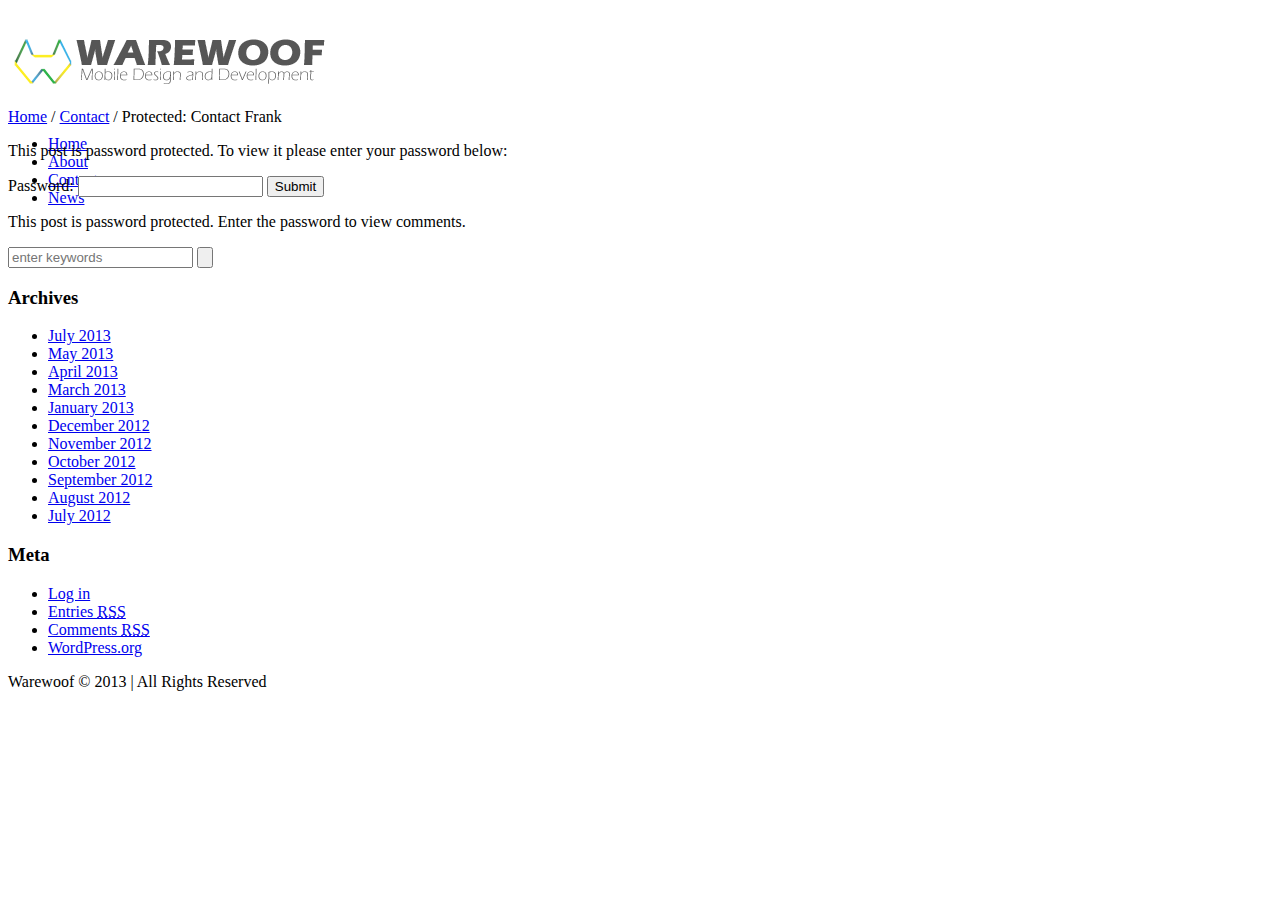
<file: contact/contact-frank/index.html>
<!DOCTYPE html>
<!--[if IE 7]>
<html class="ie ie7" lang="en-US">
<![endif]-->
<!--[if IE 8]>
<html class="ie ie8" lang="en-US">
<![endif]-->
<!--[if !(IE 7) | !(IE 8)  ]><!-->
<html lang="en-US">
<!--<![endif]-->
<head>
<meta charset="UTF-8" />
<meta name="viewport" content="width=device-width, initial-scale=1, maximum-scale=1" />
<meta name="description" content="Warewoof is a mobile design and development boutique that specializes in Android, iOS, and web technologies. Our office is based in Shanghai, China." />
<meta name="keywords" content="Android, iOS, web, development, design, mobile menus, restaurants, wine, qr code, shanghai" />
<title>Warewoof Mobile Design and Development</title>

<link rel="shortcut icon" href="../../wp-content/uploads/2013/07/th3.png" type="image/x-icon" />
<link rel="profile" href="http://gmpg.org/xfn/11" />
<link rel="pingback" href="http://www.warewoof.com/xmlrpc.php" />

<link rel="alternate" type="application/rss+xml" title="WAREWOOF &raquo; Feed" href="../../feed/index.html" />
<link rel="alternate" type="application/rss+xml" title="WAREWOOF &raquo; Comments Feed" href="http://www.warewoof.com/comments/feed/" />
<link rel='stylesheet' id='layerslider_css-css'  href='../../wp-content/plugins/LayerSlider/css/layerslider.css@ver=4.1.1' type='text/css' media='all' />
<link rel='stylesheet' id='rs-settings-css'  href='../../wp-content/plugins/revslider/rs-plugin/css/settings.css@ver=3.5.2' type='text/css' media='all' />
<link rel='stylesheet' id='rs-captions-css'  href='../../wp-content/plugins/revslider/rs-plugin/css/captions.css@ver=3.5.2' type='text/css' media='all' />
<link rel='stylesheet' id='theme-style-css'  href='../../wp-content/themes/increase/style.css@ver=1.0.0' type='text/css' media='screen' />
<link rel='stylesheet' id='theme-fonts-css'  href='../../wp-content/themes/increase/css/fonts.php@ver=1.0.0' type='text/css' media='screen' />
<link rel='stylesheet' id='theme-adapt-css'  href='../../wp-content/themes/increase/css/adaptive.css@ver=1.0.0' type='text/css' media='screen' />
<link rel='stylesheet' id='theme-retina-css'  href='../../wp-content/themes/increase/css/retina.css@ver=1.0.0' type='text/css' media='screen' />
<link rel='stylesheet' id='jackbox-css'  href='../../wp-content/themes/increase/css/jackbox.css@ver=1.0.0' type='text/css' media='screen' />
<link rel='stylesheet' id='jPlayer-css'  href='../../wp-content/themes/increase/css/jquery.jPlayer.css@ver=2.1.0' type='text/css' media='screen' />
<link rel='stylesheet' id='isotope-css'  href='../../wp-content/themes/increase/css/jquery.isotope.css@ver=1.5.19' type='text/css' media='screen' />
<!--[if lt IE 9]>
<link rel='stylesheet' id='theme-ie-css'  href='http://www.warewoof.com/wp-content/themes/increase/css/ie.css?ver=1.0.0' type='text/css' media='screen' />
<![endif]-->
<!--[if lt IE 9]>
<link rel='stylesheet' id='theme-ieCss3-css'  href='http://www.warewoof.com/wp-content/themes/increase/css/ieCss3.php?ver=1.0.0' type='text/css' media='screen' />
<![endif]-->
<link rel='stylesheet' id='cmsms-google-font-1-css'  href='http://fonts.googleapis.com/css?family=Oxygen%3A400%2C300%2C700&#038;ver=3.5.2' type='text/css' media='all' />
<link rel='stylesheet' id='cmsms-google-font-2-css'  href='http://fonts.googleapis.com/css?family=Droid+Sans%3A400%2C700&#038;ver=3.5.2' type='text/css' media='all' />
<script type='text/javascript' src='../../wp-content/themes/increase/js/modernizr.custom.all.min.js@ver=2.5.2'></script>
<script type='text/javascript' src='../../wp-content/themes/increase/js/respond.min.js@ver=1.1.0'></script>
<script type='text/javascript' src='http://www.warewoof.com/wp-includes/js/jquery/jquery.js?ver=1.8.3'></script>
<script type='text/javascript' src='http://www.warewoof.com/wp-includes/js/comment-reply.min.js?ver=3.5.2'></script>
<script type='text/javascript' src='../../wp-content/plugins/LayerSlider/js/layerslider.kreaturamedia.jquery.js@ver=4.1.1'></script>
<script type='text/javascript' src='../../wp-content/plugins/LayerSlider/js/jquery-easing-1.3.js@ver=1.3.0'></script>
<script type='text/javascript' src='../../wp-content/plugins/LayerSlider/js/jquerytransit.js@ver=0.9.9'></script>
<script type='text/javascript' src='../../wp-content/plugins/LayerSlider/js/layerslider.transitions.js@ver=4.1.1'></script>
<script type='text/javascript' src='../../wp-content/plugins/revslider/rs-plugin/js/jquery.themepunch.plugins.min.js@ver=3.5.2'></script>
<script type='text/javascript' src='../../wp-content/plugins/revslider/rs-plugin/js/jquery.themepunch.revolution.min.js@ver=3.5.2'></script>
<link rel="EditURI" type="application/rsd+xml" title="RSD" href="http://www.warewoof.com/xmlrpc.php?rsd" />
<link rel="wlwmanifest" type="application/wlwmanifest+xml" href="http://www.warewoof.com/wp-includes/wlwmanifest.xml" /> 
<link rel='prev' title='Contact' href='../index.html' />
<link rel='next' title='News' href='../../news/index.html' />
<meta name="generator" content="WordPress 3.5.2" />
<link rel='canonical' href='index.html' />
<script type="text/javascript">var templateURL = "http://www.warewoof.com/wp-content/themes/increase";</script><style type="text/css">body { background-color : ; background-image : none; background-position : top center; background-repeat : repeat; background-attachment : scroll; }#header > .header_inner { height : 100px; } #header > .header_inner > a.logo { top : 20px; left : 0px; } #header > .header_inner > a.logo, #header > .header_inner > a.logo > img { width : 320px; height : 107px; } #header nav { top : 125px; right : 0px; ; } #header .wrap_social_icons { top : 40px; right : 0px; } #header .header_html { top : 10px; right : 0px; } @media only screen and (max-width : 1023px) { #header > .header_inner > a.logo { top : auto; left : auto; } #header > .header_inner { height : auto; } #header nav { top : auto; right : auto; } #header .wrap_social_icons { top : auto; right : auto; } } @media only screen and (max-width : 400px) { #header > .header_inner > a.logo, #header > .header_inner > a.logo > img { max-width : 100%; height : auto; } } </style><meta id="syntaxhighlighteranchor" name="syntaxhighlighter-version" content="3.1.5" />
</head>
<body class="page page-id-353 page-child parent-pageid-138 page-template page-template-landing-page-php">
	
<!-- _________________________ Start Page _________________________ -->
<section id="page" class="csstransition hfeed site">

<!-- _________________________ Start Container _________________________ -->
<div class="container">
	
<!-- _________________________ Start Header _________________________ -->
<header id="header">
	<div class="header_inner">
		<a href="../../index.html" title="WAREWOOF" class="logo">
	<img src="../../wp-content/uploads/2013/07/webbanner3201.png" alt="WAREWOOF" /></a>
		<a class="responsive_nav" href="javascript:void(0);"><span></span></a>
		<div class="cl"></div>
		<!-- _________________________ Start Navigation _________________________ -->
		<nav role="navigation">
			<ul id="navigation"><li class="page_item page-item-569"><a href="../../index.html"><span>Home</span></a></li>
<li class="page_item page-item-2"><a href="../../about/index.html"><span>About</span></a></li>
<li class="page_item page-item-138 current_page_ancestor current_page_parent"><a href="../index.html"><span>Contact</span></a></li>
<li class="page_item page-item-384"><a href="../../news/index.html"><span>News</span></a></li>
</ul>		<div class="cl"></div>
		</nav>
		<div class="cl"></div>
		<!-- _________________________ Finish Navigation _________________________ -->
	</div>
	<div class="cl"></div>
</header>
<!-- _________________________ Finish Header _________________________ -->

	
<!-- _________________________ Start Middle _________________________ -->
<section id="middle">

<div class="cmsms_breadcrumbs">
	<a href="../../index.html" class="cms_home">Home</a>
	<span class="breadcrumbs_sep"> / </span>
	<a href="../index.html">Contact</a>
	<span class="breadcrumbs_sep"> / </span>
	<span>Protected: Contact Frank</span>
</div>
<div class="content_wrap ">

<!--_________________________ Start Content _________________________ -->
<section id="content" role="main">
	<div class="entry">
	<form action="http://www.warewoof.com/wp-login.php?action=postpass" method="post">
<p>This post is password protected. To view it please enter your password below:</p>
<p><label for="pwbox-353">Password: <input name="post_password" id="pwbox-353" type="password" size="20" /></label> <input type="submit" name="Submit" value="Submit" /></p>
</form>
</div>
<p class="nocomments">This post is password protected. Enter the password to view comments.</p></section>
<!-- _________________________ Finish Content _________________________ -->


<!-- _________________________ Start Sidebar _________________________ -->
<section id="sidebar" role="complementary">
<div class="one_third">
<aside class="widget widget_search">
<div class="search_line">
	<form method="get" action="../../index.html">
		<p>
			<input name="s" id="error_search" placeholder="enter keywords" value="" type="text">
			<input value="" type="submit">
		</p>
	</form>
</div>
</aside>
</div>
<div class="one_third">
<aside id="archives" class="widget widget_archive">
<h3 class="widgettitle">Archives</h3>
<ul>
	<li><a href='../../2013/07/index.html' title='July 2013'>July 2013</a></li>
	<li><a href='../../2013/05/index.html' title='May 2013'>May 2013</a></li>
	<li><a href='../../2013/04/index.html' title='April 2013'>April 2013</a></li>
	<li><a href='../../2013/03/index.html' title='March 2013'>March 2013</a></li>
	<li><a href='../../2013/01/index.html' title='January 2013'>January 2013</a></li>
	<li><a href='../../2012/12/index.html' title='December 2012'>December 2012</a></li>
	<li><a href='../../2012/11/index.html' title='November 2012'>November 2012</a></li>
	<li><a href='../../2012/10/index.html' title='October 2012'>October 2012</a></li>
	<li><a href='../../2012/09/index.html' title='September 2012'>September 2012</a></li>
	<li><a href='../../2012/08/index.html' title='August 2012'>August 2012</a></li>
	<li><a href='../../2012/07/index.html' title='July 2012'>July 2012</a></li>
</ul>
</aside>
</div>
<div class="one_third">
<aside id="meta" class="widget widget_meta">
<h3 class="widgettitle">Meta</h3>
<ul>
	
	<li><a href="../../wp-login.php.html">Log in</a></li>
	<li><a href="../../feed/index.html" title="Syndicate this site using RSS 2.0">Entries <abbr title="Really Simple Syndication">RSS</abbr></a></li>
	<li><a href="http://www.warewoof.com/comments/feed/" title="The latest comments to all posts in RSS">Comments <abbr title="Really Simple Syndication">RSS</abbr></a></li>
	<li><a href="http://wordpress.org/" title="Powered by WordPress, state-of-the-art semantic personal publishing platform.">WordPress.org</a></li></ul>
</aside>
</div>

</section>
<!-- _________________________ Finish Sidebar _________________________ -->
<div class="cl"></div>
</div>
</section>
<!-- _________________________ Finish Middle _________________________ -->


<a href="javascript:void(0);" id="slide_top"></a>
</div>
<!-- _________________________ Finish Container _________________________ -->

<!-- _________________________ Start Footer _________________________ -->
	<footer id="footer" role="contentinfo">
	<span class="copyright">Warewoof © 2013 | All Rights Reserved</span>
	</footer>
<!-- _________________________ Finish Footer _________________________ -->

</section>
<!-- _________________________ Finish Page _________________________ -->

<script type="text/javascript">
	jQuery(document).ready(function () {
		jQuery('.cmsms_social').socicons( {
			icons : 'nujij,ekudos,digg,linkedin,sphere,technorati,delicious,furl,netscape,yahoo,google,newsvine,reddit,blogmarks,magnolia,live,tailrank,facebook,twitter,stumbleupon,bligg,symbaloo,misterwong,buzz,myspace,mail,googleplus',
			imagesurl : 'http://www.warewoof.com/wp-content/themes/increase/img/share_icons/'
		} );
	} );
</script>
	<script type="text/javascript">
		jQuery(document).ready(function() { 
			(function ($) { 
				$(window).scroll(function () { 
					var sT = $(window).scrollTop();
					
					if (sT > 220) { 
						if ($('#header nav').addClass('navi_scrolled').is(':animated')) {
							return false;
						} else {
							$('#header nav').addClass('navi_scrolled').animate( { 
								top : 0,
								opacity : 1 
							}, 500);
						}
					} else { 
						$('#header nav').removeClass('navi_scrolled').stop().attr( { style : '' } );
					}
				} );
			} )(jQuery);
		} );
	</script>
<script type='text/javascript' src='../../wp-content/themes/increase/js/jquery.easing.min.js@ver=1.3.0'></script>
<script type='text/javascript' src='../../wp-content/themes/increase/js/jackbox-lib.js@ver=1.0.0'></script>
<script type='text/javascript' src='../../wp-content/themes/increase/js/jackbox.js@ver=1.0.0'></script>
<script type='text/javascript' src='../../wp-content/themes/increase/js/jquery.script.js@ver=1.0.0'></script>
<script type='text/javascript' src='../../wp-content/themes/increase/js/jquery.jPlayer.min.js@ver=2.1.0'></script>
<script type='text/javascript' src='../../wp-content/themes/increase/js/jquery.jPlayer.playlist.min.js@ver=1.0.0'></script>
<script type='text/javascript' src='../../wp-content/themes/increase/js/jquery.tweet.min.js@ver=1.3.1'></script>
</body>
</html>
</file>
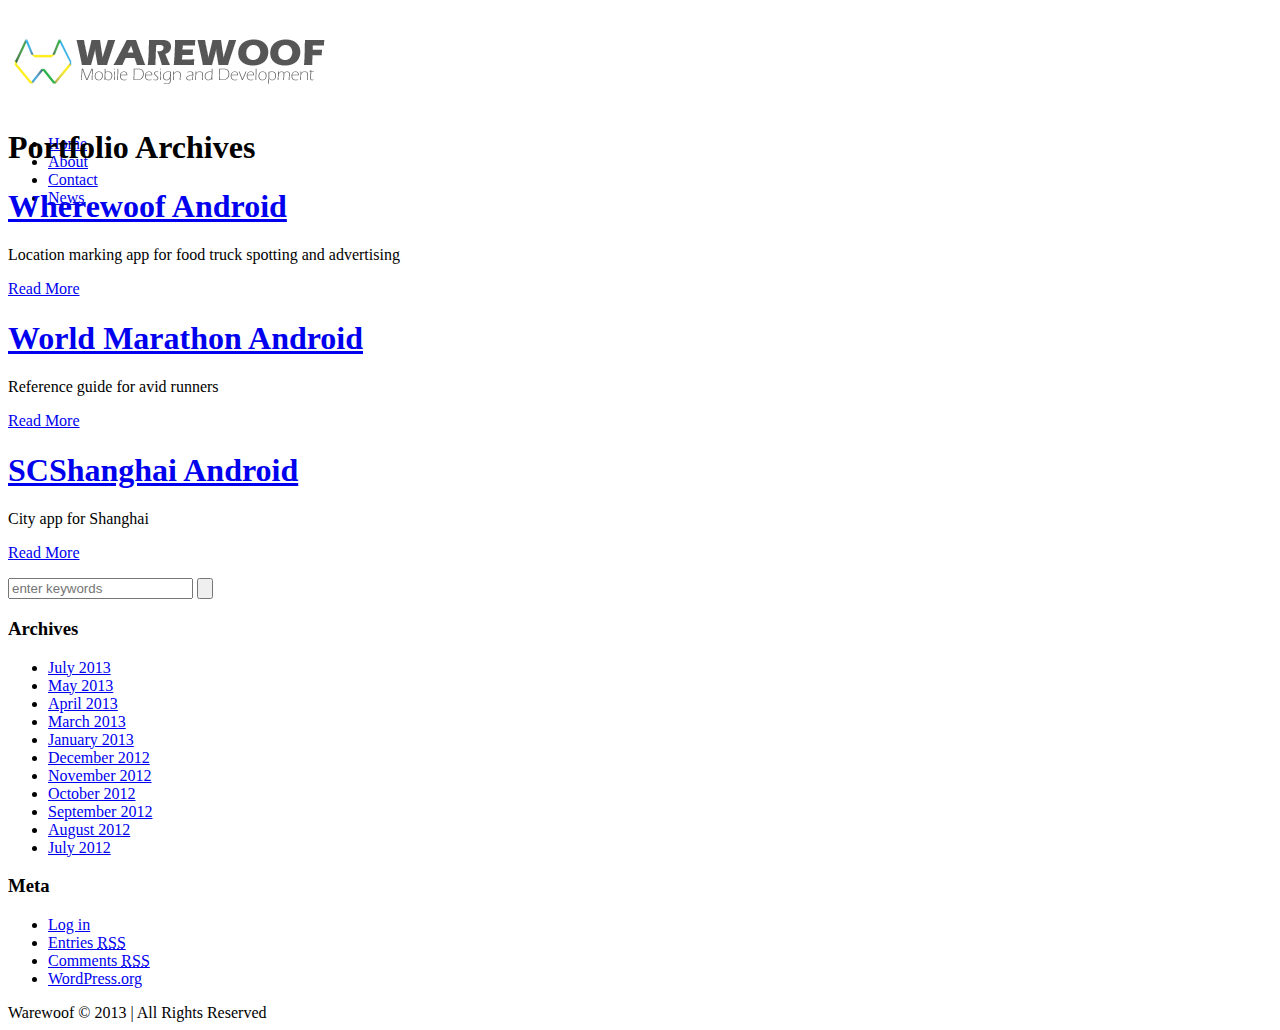
<file: pj-sort-categs/android/index.html>
<!DOCTYPE html>
<!--[if IE 7]>
<html class="ie ie7" lang="en-US">
<![endif]-->
<!--[if IE 8]>
<html class="ie ie8" lang="en-US">
<![endif]-->
<!--[if !(IE 7) | !(IE 8)  ]><!-->
<html lang="en-US">
<!--<![endif]-->
<head>
<meta charset="UTF-8" />
<meta name="viewport" content="width=device-width, initial-scale=1, maximum-scale=1" />
<meta name="description" content="Warewoof is a mobile design and development boutique that specializes in Android, iOS, and web technologies. Our office is based in Shanghai, China." />
<meta name="keywords" content="Android, iOS, web, development, design, mobile menus, restaurants, wine, qr code, shanghai" />
<title>Warewoof Mobile Design and Development</title>

<link rel="shortcut icon" href="../../wp-content/uploads/2013/07/th3.png" type="image/x-icon" />
<link rel="profile" href="http://gmpg.org/xfn/11" />
<link rel="pingback" href="http://www.warewoof.com/xmlrpc.php" />

<link rel="alternate" type="application/rss+xml" title="WAREWOOF &raquo; Feed" href="../../feed/index.html" />
<link rel="alternate" type="application/rss+xml" title="WAREWOOF &raquo; Comments Feed" href="http://www.warewoof.com/comments/feed/" />
<link rel='stylesheet' id='layerslider_css-css'  href='../../wp-content/plugins/LayerSlider/css/layerslider.css@ver=4.1.1' type='text/css' media='all' />
<link rel='stylesheet' id='rs-settings-css'  href='../../wp-content/plugins/revslider/rs-plugin/css/settings.css@ver=3.5.2' type='text/css' media='all' />
<link rel='stylesheet' id='rs-captions-css'  href='../../wp-content/plugins/revslider/rs-plugin/css/captions.css@ver=3.5.2' type='text/css' media='all' />
<link rel='stylesheet' id='theme-style-css'  href='../../wp-content/themes/increase/style.css@ver=1.0.0' type='text/css' media='screen' />
<link rel='stylesheet' id='theme-fonts-css'  href='../../wp-content/themes/increase/css/fonts.php@ver=1.0.0' type='text/css' media='screen' />
<link rel='stylesheet' id='theme-adapt-css'  href='../../wp-content/themes/increase/css/adaptive.css@ver=1.0.0' type='text/css' media='screen' />
<link rel='stylesheet' id='theme-retina-css'  href='../../wp-content/themes/increase/css/retina.css@ver=1.0.0' type='text/css' media='screen' />
<link rel='stylesheet' id='jackbox-css'  href='../../wp-content/themes/increase/css/jackbox.css@ver=1.0.0' type='text/css' media='screen' />
<link rel='stylesheet' id='jPlayer-css'  href='../../wp-content/themes/increase/css/jquery.jPlayer.css@ver=2.1.0' type='text/css' media='screen' />
<link rel='stylesheet' id='isotope-css'  href='../../wp-content/themes/increase/css/jquery.isotope.css@ver=1.5.19' type='text/css' media='screen' />
<!--[if lt IE 9]>
<link rel='stylesheet' id='theme-ie-css'  href='http://www.warewoof.com/wp-content/themes/increase/css/ie.css?ver=1.0.0' type='text/css' media='screen' />
<![endif]-->
<!--[if lt IE 9]>
<link rel='stylesheet' id='theme-ieCss3-css'  href='http://www.warewoof.com/wp-content/themes/increase/css/ieCss3.php?ver=1.0.0' type='text/css' media='screen' />
<![endif]-->
<link rel='stylesheet' id='cmsms-google-font-1-css'  href='http://fonts.googleapis.com/css?family=Oxygen%3A400%2C300%2C700&#038;ver=3.5.2' type='text/css' media='all' />
<link rel='stylesheet' id='cmsms-google-font-2-css'  href='http://fonts.googleapis.com/css?family=Droid+Sans%3A400%2C700&#038;ver=3.5.2' type='text/css' media='all' />
<script type='text/javascript' src='../../wp-content/themes/increase/js/modernizr.custom.all.min.js@ver=2.5.2'></script>
<script type='text/javascript' src='../../wp-content/themes/increase/js/respond.min.js@ver=1.1.0'></script>
<script type='text/javascript' src='http://www.warewoof.com/wp-includes/js/jquery/jquery.js?ver=1.8.3'></script>
<script type='text/javascript' src='../../wp-content/plugins/LayerSlider/js/layerslider.kreaturamedia.jquery.js@ver=4.1.1'></script>
<script type='text/javascript' src='../../wp-content/plugins/LayerSlider/js/jquery-easing-1.3.js@ver=1.3.0'></script>
<script type='text/javascript' src='../../wp-content/plugins/LayerSlider/js/jquerytransit.js@ver=0.9.9'></script>
<script type='text/javascript' src='../../wp-content/plugins/LayerSlider/js/layerslider.transitions.js@ver=4.1.1'></script>
<script type='text/javascript' src='../../wp-content/plugins/revslider/rs-plugin/js/jquery.themepunch.plugins.min.js@ver=3.5.2'></script>
<script type='text/javascript' src='../../wp-content/plugins/revslider/rs-plugin/js/jquery.themepunch.revolution.min.js@ver=3.5.2'></script>
<link rel="EditURI" type="application/rsd+xml" title="RSD" href="http://www.warewoof.com/xmlrpc.php?rsd" />
<link rel="wlwmanifest" type="application/wlwmanifest+xml" href="http://www.warewoof.com/wp-includes/wlwmanifest.xml" /> 
<meta name="generator" content="WordPress 3.5.2" />
<script type="text/javascript">var templateURL = "http://www.warewoof.com/wp-content/themes/increase";</script><style type="text/css">body { background-color : #ffffff; background-image : url(http://www.warewoof.com/wp-content/uploads/2013/07/custombg2.png); background-position : top center; background-repeat : repeat-x; background-attachment : fixed; }#header > .header_inner { height : 100px; } #header > .header_inner > a.logo { top : 20px; left : 0px; } #header > .header_inner > a.logo, #header > .header_inner > a.logo > img { width : 320px; height : 107px; } #header nav { top : 125px; right : 0px; ; } #header .wrap_social_icons { top : 40px; right : 0px; } #header .header_html { top : 10px; right : 0px; } @media only screen and (max-width : 1023px) { #header > .header_inner > a.logo { top : auto; left : auto; } #header > .header_inner { height : auto; } #header nav { top : auto; right : auto; } #header .wrap_social_icons { top : auto; right : auto; } } @media only screen and (max-width : 400px) { #header > .header_inner > a.logo, #header > .header_inner > a.logo > img { max-width : 100%; height : auto; } } </style><meta id="syntaxhighlighteranchor" name="syntaxhighlighter-version" content="3.1.5" />
</head>
<body class="archive tax-pj-sort-categs term-android term-11">
	
<!-- _________________________ Start Page _________________________ -->
<section id="page" class="csstransition hfeed site">

<!-- _________________________ Start Container _________________________ -->
<div class="container">
	
<!-- _________________________ Start Header _________________________ -->
<header id="header">
	<div class="header_inner">
		<a href="../../index.html" title="WAREWOOF" class="logo">
	<img src="../../wp-content/uploads/2013/07/webbanner3201.png" alt="WAREWOOF" /></a>
		<a class="responsive_nav" href="javascript:void(0);"><span></span></a>
		<div class="cl"></div>
		<!-- _________________________ Start Navigation _________________________ -->
		<nav role="navigation">
			<ul id="navigation"><li class="page_item page-item-569"><a href="../../index.html"><span>Home</span></a></li>
<li class="page_item page-item-2"><a href="../../about/index.html"><span>About</span></a></li>
<li class="page_item page-item-138"><a href="../../contact/index.html"><span>Contact</span></a></li>
<li class="page_item page-item-384"><a href="../../news/index.html"><span>News</span></a></li>
</ul>		<div class="cl"></div>
		</nav>
		<div class="cl"></div>
		<!-- _________________________ Finish Navigation _________________________ -->
	</div>
	<div class="cl"></div>
</header>
<!-- _________________________ Finish Header _________________________ -->

	
<!-- _________________________ Start Middle _________________________ -->
<section id="middle">

<div class="headline">
<h1>Portfolio Archives</h1></div><div class="content_wrap r_sidebar">

<!-- _________________________ Start Content _________________________ -->
<section id="content" role="main">
	<div class="entry-summary">
		<section class="blog">
			<article id="post-903" class="post-903 project type-project status-publish hentry format-album">
				<header class="entry-header">
		<h1 class="entry-title">
			<a href="../../project/wherewoof-android/index.html">Wherewoof Android</a>		</h1>	</header>
	<div class="entry-content"><p>Location marking app for food truck spotting and advertising</p>
</div><a class="more_button" href="../../project/wherewoof-android/index.html">Read More<span></span></a>			</article>
			<article id="post-893" class="post-893 project type-project status-publish hentry format-album">
				<header class="entry-header">
		<h1 class="entry-title">
			<a href="../../project/world-marathon-android/index.html">World Marathon Android</a>		</h1>	</header>
	<div class="entry-content"><p>Reference guide for avid runners</p>
</div><a class="more_button" href="../../project/world-marathon-android/index.html">Read More<span></span></a>			</article>
			<article id="post-840" class="post-840 project type-project status-publish hentry format-album">
				<header class="entry-header">
		<h1 class="entry-title">
			<a href="../../project/scshanghai-android/index.html">SCShanghai Android</a>		</h1>	</header>
	<div class="entry-content"><p>City app for Shanghai</p>
</div><a class="more_button" href="../../project/scshanghai-android/index.html">Read More<span></span></a>			</article>
		</section>
	</div>
</section>
<!-- _________________________ Finish Content _________________________ -->


<!-- _________________________ Start Sidebar _________________________ -->
<section id="sidebar" role="complementary">
<div class="one_third">
<aside class="widget widget_search">
<div class="search_line">
	<form method="get" action="../../index.html">
		<p>
			<input name="s" id="error_search" placeholder="enter keywords" value="" type="text">
			<input value="" type="submit">
		</p>
	</form>
</div>
</aside>
</div>
<div class="one_third">
<aside id="archives" class="widget widget_archive">
<h3 class="widgettitle">Archives</h3>
<ul>
	<li><a href='../../2013/07/index.html' title='July 2013'>July 2013</a></li>
	<li><a href='../../2013/05/index.html' title='May 2013'>May 2013</a></li>
	<li><a href='../../2013/04/index.html' title='April 2013'>April 2013</a></li>
	<li><a href='../../2013/03/index.html' title='March 2013'>March 2013</a></li>
	<li><a href='../../2013/01/index.html' title='January 2013'>January 2013</a></li>
	<li><a href='../../2012/12/index.html' title='December 2012'>December 2012</a></li>
	<li><a href='../../2012/11/index.html' title='November 2012'>November 2012</a></li>
	<li><a href='../../2012/10/index.html' title='October 2012'>October 2012</a></li>
	<li><a href='../../2012/09/index.html' title='September 2012'>September 2012</a></li>
	<li><a href='../../2012/08/index.html' title='August 2012'>August 2012</a></li>
	<li><a href='../../2012/07/index.html' title='July 2012'>July 2012</a></li>
</ul>
</aside>
</div>
<div class="one_third">
<aside id="meta" class="widget widget_meta">
<h3 class="widgettitle">Meta</h3>
<ul>
	
	<li><a href="../../wp-login.php.html">Log in</a></li>
	<li><a href="../../feed/index.html" title="Syndicate this site using RSS 2.0">Entries <abbr title="Really Simple Syndication">RSS</abbr></a></li>
	<li><a href="http://www.warewoof.com/comments/feed/" title="The latest comments to all posts in RSS">Comments <abbr title="Really Simple Syndication">RSS</abbr></a></li>
	<li><a href="http://wordpress.org/" title="Powered by WordPress, state-of-the-art semantic personal publishing platform.">WordPress.org</a></li></ul>
</aside>
</div>
</section>
<!-- _________________________ Finish Sidebar _________________________ -->

<div class="cl"></div>
</div>
</section>
<!-- _________________________ Finish Middle _________________________ -->


<a href="javascript:void(0);" id="slide_top"></a>
</div>
<!-- _________________________ Finish Container _________________________ -->

<!-- _________________________ Start Footer _________________________ -->
	<footer id="footer" role="contentinfo">
	<span class="copyright">Warewoof © 2013 | All Rights Reserved</span>
	</footer>
<!-- _________________________ Finish Footer _________________________ -->

</section>
<!-- _________________________ Finish Page _________________________ -->

<script type="text/javascript">
	jQuery(document).ready(function () {
		jQuery('.cmsms_social').socicons( {
			icons : 'nujij,ekudos,digg,linkedin,sphere,technorati,delicious,furl,netscape,yahoo,google,newsvine,reddit,blogmarks,magnolia,live,tailrank,facebook,twitter,stumbleupon,bligg,symbaloo,misterwong,buzz,myspace,mail,googleplus',
			imagesurl : 'http://www.warewoof.com/wp-content/themes/increase/img/share_icons/'
		} );
	} );
</script>
	<script type="text/javascript">
		jQuery(document).ready(function() { 
			(function ($) { 
				$(window).scroll(function () { 
					var sT = $(window).scrollTop();
					
					if (sT > 220) { 
						if ($('#header nav').addClass('navi_scrolled').is(':animated')) {
							return false;
						} else {
							$('#header nav').addClass('navi_scrolled').animate( { 
								top : 0,
								opacity : 1 
							}, 500);
						}
					} else { 
						$('#header nav').removeClass('navi_scrolled').stop().attr( { style : '' } );
					}
				} );
			} )(jQuery);
		} );
	</script>
<script type='text/javascript' src='../../wp-content/themes/increase/js/jquery.easing.min.js@ver=1.3.0'></script>
<script type='text/javascript' src='../../wp-content/themes/increase/js/jackbox-lib.js@ver=1.0.0'></script>
<script type='text/javascript' src='../../wp-content/themes/increase/js/jackbox.js@ver=1.0.0'></script>
<script type='text/javascript' src='../../wp-content/themes/increase/js/jquery.script.js@ver=1.0.0'></script>
<script type='text/javascript' src='../../wp-content/themes/increase/js/jquery.jPlayer.min.js@ver=2.1.0'></script>
<script type='text/javascript' src='../../wp-content/themes/increase/js/jquery.jPlayer.playlist.min.js@ver=1.0.0'></script>
<script type='text/javascript' src='../../wp-content/themes/increase/js/jquery.tweet.min.js@ver=1.3.1'></script>
</body>
</html>
</file>
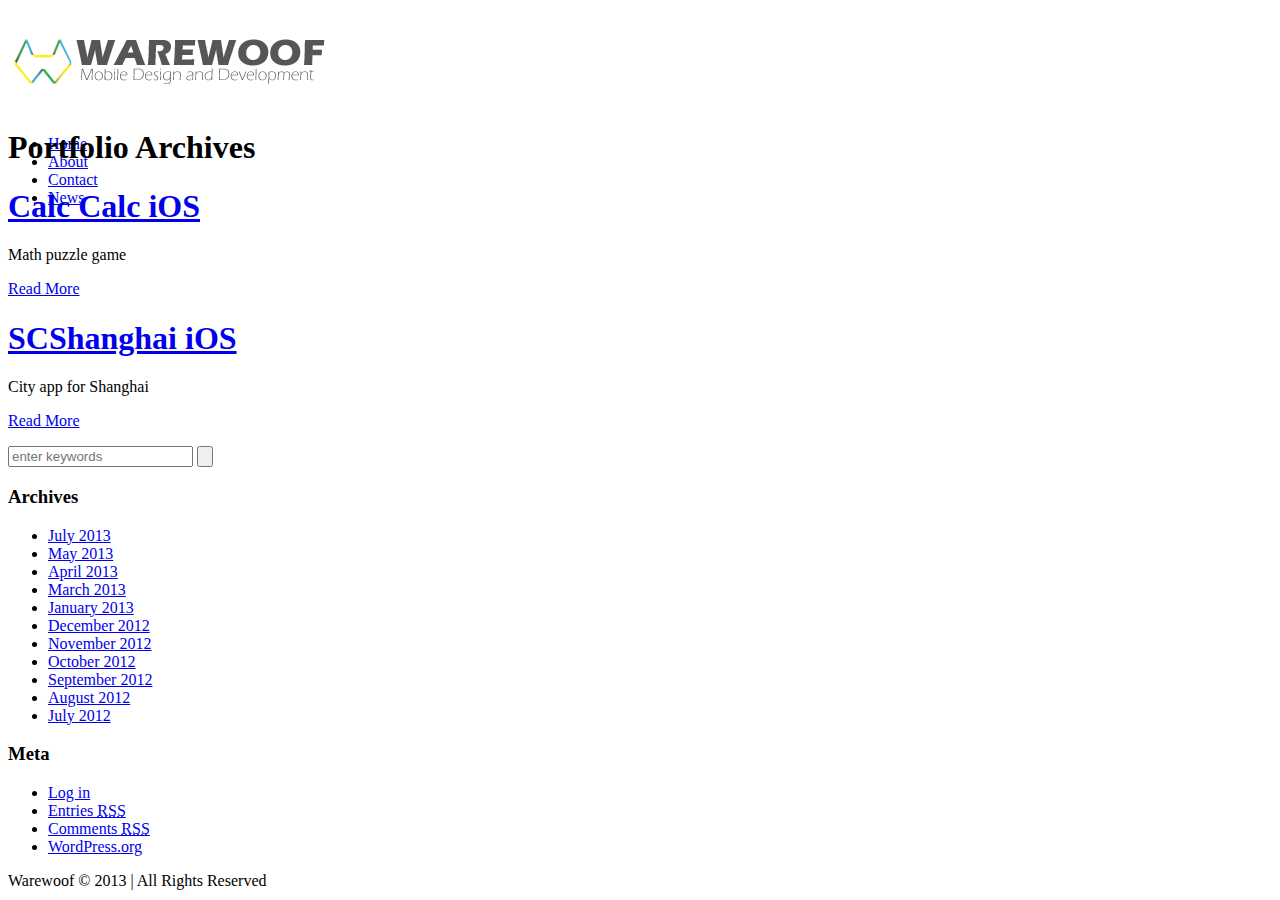
<file: pj-sort-categs/ios/index.html>
<!DOCTYPE html>
<!--[if IE 7]>
<html class="ie ie7" lang="en-US">
<![endif]-->
<!--[if IE 8]>
<html class="ie ie8" lang="en-US">
<![endif]-->
<!--[if !(IE 7) | !(IE 8)  ]><!-->
<html lang="en-US">
<!--<![endif]-->
<head>
<meta charset="UTF-8" />
<meta name="viewport" content="width=device-width, initial-scale=1, maximum-scale=1" />
<meta name="description" content="Warewoof is a mobile design and development boutique that specializes in Android, iOS, and web technologies. Our office is based in Shanghai, China." />
<meta name="keywords" content="Android, iOS, web, development, design, mobile menus, restaurants, wine, qr code, shanghai" />
<title>Warewoof Mobile Design and Development</title>

<link rel="shortcut icon" href="../../wp-content/uploads/2013/07/th3.png" type="image/x-icon" />
<link rel="profile" href="http://gmpg.org/xfn/11" />
<link rel="pingback" href="http://www.warewoof.com/xmlrpc.php" />

<link rel="alternate" type="application/rss+xml" title="WAREWOOF &raquo; Feed" href="../../feed/index.html" />
<link rel="alternate" type="application/rss+xml" title="WAREWOOF &raquo; Comments Feed" href="http://www.warewoof.com/comments/feed/" />
<link rel='stylesheet' id='layerslider_css-css'  href='../../wp-content/plugins/LayerSlider/css/layerslider.css@ver=4.1.1' type='text/css' media='all' />
<link rel='stylesheet' id='rs-settings-css'  href='../../wp-content/plugins/revslider/rs-plugin/css/settings.css@ver=3.5.2' type='text/css' media='all' />
<link rel='stylesheet' id='rs-captions-css'  href='../../wp-content/plugins/revslider/rs-plugin/css/captions.css@ver=3.5.2' type='text/css' media='all' />
<link rel='stylesheet' id='theme-style-css'  href='../../wp-content/themes/increase/style.css@ver=1.0.0' type='text/css' media='screen' />
<link rel='stylesheet' id='theme-fonts-css'  href='../../wp-content/themes/increase/css/fonts.php@ver=1.0.0' type='text/css' media='screen' />
<link rel='stylesheet' id='theme-adapt-css'  href='../../wp-content/themes/increase/css/adaptive.css@ver=1.0.0' type='text/css' media='screen' />
<link rel='stylesheet' id='theme-retina-css'  href='../../wp-content/themes/increase/css/retina.css@ver=1.0.0' type='text/css' media='screen' />
<link rel='stylesheet' id='jackbox-css'  href='../../wp-content/themes/increase/css/jackbox.css@ver=1.0.0' type='text/css' media='screen' />
<link rel='stylesheet' id='jPlayer-css'  href='../../wp-content/themes/increase/css/jquery.jPlayer.css@ver=2.1.0' type='text/css' media='screen' />
<link rel='stylesheet' id='isotope-css'  href='../../wp-content/themes/increase/css/jquery.isotope.css@ver=1.5.19' type='text/css' media='screen' />
<!--[if lt IE 9]>
<link rel='stylesheet' id='theme-ie-css'  href='http://www.warewoof.com/wp-content/themes/increase/css/ie.css?ver=1.0.0' type='text/css' media='screen' />
<![endif]-->
<!--[if lt IE 9]>
<link rel='stylesheet' id='theme-ieCss3-css'  href='http://www.warewoof.com/wp-content/themes/increase/css/ieCss3.php?ver=1.0.0' type='text/css' media='screen' />
<![endif]-->
<link rel='stylesheet' id='cmsms-google-font-1-css'  href='http://fonts.googleapis.com/css?family=Oxygen%3A400%2C300%2C700&#038;ver=3.5.2' type='text/css' media='all' />
<link rel='stylesheet' id='cmsms-google-font-2-css'  href='http://fonts.googleapis.com/css?family=Droid+Sans%3A400%2C700&#038;ver=3.5.2' type='text/css' media='all' />
<script type='text/javascript' src='../../wp-content/themes/increase/js/modernizr.custom.all.min.js@ver=2.5.2'></script>
<script type='text/javascript' src='../../wp-content/themes/increase/js/respond.min.js@ver=1.1.0'></script>
<script type='text/javascript' src='http://www.warewoof.com/wp-includes/js/jquery/jquery.js?ver=1.8.3'></script>
<script type='text/javascript' src='../../wp-content/plugins/LayerSlider/js/layerslider.kreaturamedia.jquery.js@ver=4.1.1'></script>
<script type='text/javascript' src='../../wp-content/plugins/LayerSlider/js/jquery-easing-1.3.js@ver=1.3.0'></script>
<script type='text/javascript' src='../../wp-content/plugins/LayerSlider/js/jquerytransit.js@ver=0.9.9'></script>
<script type='text/javascript' src='../../wp-content/plugins/LayerSlider/js/layerslider.transitions.js@ver=4.1.1'></script>
<script type='text/javascript' src='../../wp-content/plugins/revslider/rs-plugin/js/jquery.themepunch.plugins.min.js@ver=3.5.2'></script>
<script type='text/javascript' src='../../wp-content/plugins/revslider/rs-plugin/js/jquery.themepunch.revolution.min.js@ver=3.5.2'></script>
<link rel="EditURI" type="application/rsd+xml" title="RSD" href="http://www.warewoof.com/xmlrpc.php?rsd" />
<link rel="wlwmanifest" type="application/wlwmanifest+xml" href="http://www.warewoof.com/wp-includes/wlwmanifest.xml" /> 
<meta name="generator" content="WordPress 3.5.2" />
<script type="text/javascript">var templateURL = "http://www.warewoof.com/wp-content/themes/increase";</script><style type="text/css">body { background-color : #ffffff; background-image : url(http://www.warewoof.com/wp-content/uploads/2013/07/custombg2.png); background-position : top center; background-repeat : repeat-x; background-attachment : fixed; }#header > .header_inner { height : 100px; } #header > .header_inner > a.logo { top : 20px; left : 0px; } #header > .header_inner > a.logo, #header > .header_inner > a.logo > img { width : 320px; height : 107px; } #header nav { top : 125px; right : 0px; ; } #header .wrap_social_icons { top : 40px; right : 0px; } #header .header_html { top : 10px; right : 0px; } @media only screen and (max-width : 1023px) { #header > .header_inner > a.logo { top : auto; left : auto; } #header > .header_inner { height : auto; } #header nav { top : auto; right : auto; } #header .wrap_social_icons { top : auto; right : auto; } } @media only screen and (max-width : 400px) { #header > .header_inner > a.logo, #header > .header_inner > a.logo > img { max-width : 100%; height : auto; } } </style><meta id="syntaxhighlighteranchor" name="syntaxhighlighter-version" content="3.1.5" />
</head>
<body class="archive tax-pj-sort-categs term-ios term-13">
	
<!-- _________________________ Start Page _________________________ -->
<section id="page" class="csstransition hfeed site">

<!-- _________________________ Start Container _________________________ -->
<div class="container">
	
<!-- _________________________ Start Header _________________________ -->
<header id="header">
	<div class="header_inner">
		<a href="../../index.html" title="WAREWOOF" class="logo">
	<img src="../../wp-content/uploads/2013/07/webbanner3201.png" alt="WAREWOOF" /></a>
		<a class="responsive_nav" href="javascript:void(0);"><span></span></a>
		<div class="cl"></div>
		<!-- _________________________ Start Navigation _________________________ -->
		<nav role="navigation">
			<ul id="navigation"><li class="page_item page-item-569"><a href="../../index.html"><span>Home</span></a></li>
<li class="page_item page-item-2"><a href="../../about/index.html"><span>About</span></a></li>
<li class="page_item page-item-138"><a href="../../contact/index.html"><span>Contact</span></a></li>
<li class="page_item page-item-384"><a href="../../news/index.html"><span>News</span></a></li>
</ul>		<div class="cl"></div>
		</nav>
		<div class="cl"></div>
		<!-- _________________________ Finish Navigation _________________________ -->
	</div>
	<div class="cl"></div>
</header>
<!-- _________________________ Finish Header _________________________ -->

	
<!-- _________________________ Start Middle _________________________ -->
<section id="middle">

<div class="headline">
<h1>Portfolio Archives</h1></div><div class="content_wrap r_sidebar">

<!-- _________________________ Start Content _________________________ -->
<section id="content" role="main">
	<div class="entry-summary">
		<section class="blog">
			<article id="post-895" class="post-895 project type-project status-publish hentry format-album">
				<header class="entry-header">
		<h1 class="entry-title">
			<a href="../../project/calc-calc-ios/index.html">Calc Calc iOS</a>		</h1>	</header>
	<div class="entry-content"><p>Math puzzle game</p>
</div><a class="more_button" href="../../project/calc-calc-ios/index.html">Read More<span></span></a>			</article>
			<article id="post-841" class="post-841 project type-project status-publish hentry format-album">
				<header class="entry-header">
		<h1 class="entry-title">
			<a href="../../project/scshanghai-ios/index.html">SCShanghai iOS</a>		</h1>	</header>
	<div class="entry-content"><p>City app for Shanghai</p>
</div><a class="more_button" href="../../project/scshanghai-ios/index.html">Read More<span></span></a>			</article>
		</section>
	</div>
</section>
<!-- _________________________ Finish Content _________________________ -->


<!-- _________________________ Start Sidebar _________________________ -->
<section id="sidebar" role="complementary">
<div class="one_third">
<aside class="widget widget_search">
<div class="search_line">
	<form method="get" action="../../index.html">
		<p>
			<input name="s" id="error_search" placeholder="enter keywords" value="" type="text">
			<input value="" type="submit">
		</p>
	</form>
</div>
</aside>
</div>
<div class="one_third">
<aside id="archives" class="widget widget_archive">
<h3 class="widgettitle">Archives</h3>
<ul>
	<li><a href='../../2013/07/index.html' title='July 2013'>July 2013</a></li>
	<li><a href='../../2013/05/index.html' title='May 2013'>May 2013</a></li>
	<li><a href='../../2013/04/index.html' title='April 2013'>April 2013</a></li>
	<li><a href='../../2013/03/index.html' title='March 2013'>March 2013</a></li>
	<li><a href='../../2013/01/index.html' title='January 2013'>January 2013</a></li>
	<li><a href='../../2012/12/index.html' title='December 2012'>December 2012</a></li>
	<li><a href='../../2012/11/index.html' title='November 2012'>November 2012</a></li>
	<li><a href='../../2012/10/index.html' title='October 2012'>October 2012</a></li>
	<li><a href='../../2012/09/index.html' title='September 2012'>September 2012</a></li>
	<li><a href='../../2012/08/index.html' title='August 2012'>August 2012</a></li>
	<li><a href='../../2012/07/index.html' title='July 2012'>July 2012</a></li>
</ul>
</aside>
</div>
<div class="one_third">
<aside id="meta" class="widget widget_meta">
<h3 class="widgettitle">Meta</h3>
<ul>
	
	<li><a href="../../wp-login.php.html">Log in</a></li>
	<li><a href="../../feed/index.html" title="Syndicate this site using RSS 2.0">Entries <abbr title="Really Simple Syndication">RSS</abbr></a></li>
	<li><a href="http://www.warewoof.com/comments/feed/" title="The latest comments to all posts in RSS">Comments <abbr title="Really Simple Syndication">RSS</abbr></a></li>
	<li><a href="http://wordpress.org/" title="Powered by WordPress, state-of-the-art semantic personal publishing platform.">WordPress.org</a></li></ul>
</aside>
</div>
</section>
<!-- _________________________ Finish Sidebar _________________________ -->

<div class="cl"></div>
</div>
</section>
<!-- _________________________ Finish Middle _________________________ -->


<a href="javascript:void(0);" id="slide_top"></a>
</div>
<!-- _________________________ Finish Container _________________________ -->

<!-- _________________________ Start Footer _________________________ -->
	<footer id="footer" role="contentinfo">
	<span class="copyright">Warewoof © 2013 | All Rights Reserved</span>
	</footer>
<!-- _________________________ Finish Footer _________________________ -->

</section>
<!-- _________________________ Finish Page _________________________ -->

<script type="text/javascript">
	jQuery(document).ready(function () {
		jQuery('.cmsms_social').socicons( {
			icons : 'nujij,ekudos,digg,linkedin,sphere,technorati,delicious,furl,netscape,yahoo,google,newsvine,reddit,blogmarks,magnolia,live,tailrank,facebook,twitter,stumbleupon,bligg,symbaloo,misterwong,buzz,myspace,mail,googleplus',
			imagesurl : 'http://www.warewoof.com/wp-content/themes/increase/img/share_icons/'
		} );
	} );
</script>
	<script type="text/javascript">
		jQuery(document).ready(function() { 
			(function ($) { 
				$(window).scroll(function () { 
					var sT = $(window).scrollTop();
					
					if (sT > 220) { 
						if ($('#header nav').addClass('navi_scrolled').is(':animated')) {
							return false;
						} else {
							$('#header nav').addClass('navi_scrolled').animate( { 
								top : 0,
								opacity : 1 
							}, 500);
						}
					} else { 
						$('#header nav').removeClass('navi_scrolled').stop().attr( { style : '' } );
					}
				} );
			} )(jQuery);
		} );
	</script>
<script type='text/javascript' src='../../wp-content/themes/increase/js/jquery.easing.min.js@ver=1.3.0'></script>
<script type='text/javascript' src='../../wp-content/themes/increase/js/jackbox-lib.js@ver=1.0.0'></script>
<script type='text/javascript' src='../../wp-content/themes/increase/js/jackbox.js@ver=1.0.0'></script>
<script type='text/javascript' src='../../wp-content/themes/increase/js/jquery.script.js@ver=1.0.0'></script>
<script type='text/javascript' src='../../wp-content/themes/increase/js/jquery.jPlayer.min.js@ver=2.1.0'></script>
<script type='text/javascript' src='../../wp-content/themes/increase/js/jquery.jPlayer.playlist.min.js@ver=1.0.0'></script>
<script type='text/javascript' src='../../wp-content/themes/increase/js/jquery.tweet.min.js@ver=1.3.1'></script>
</body>
</html>
</file>
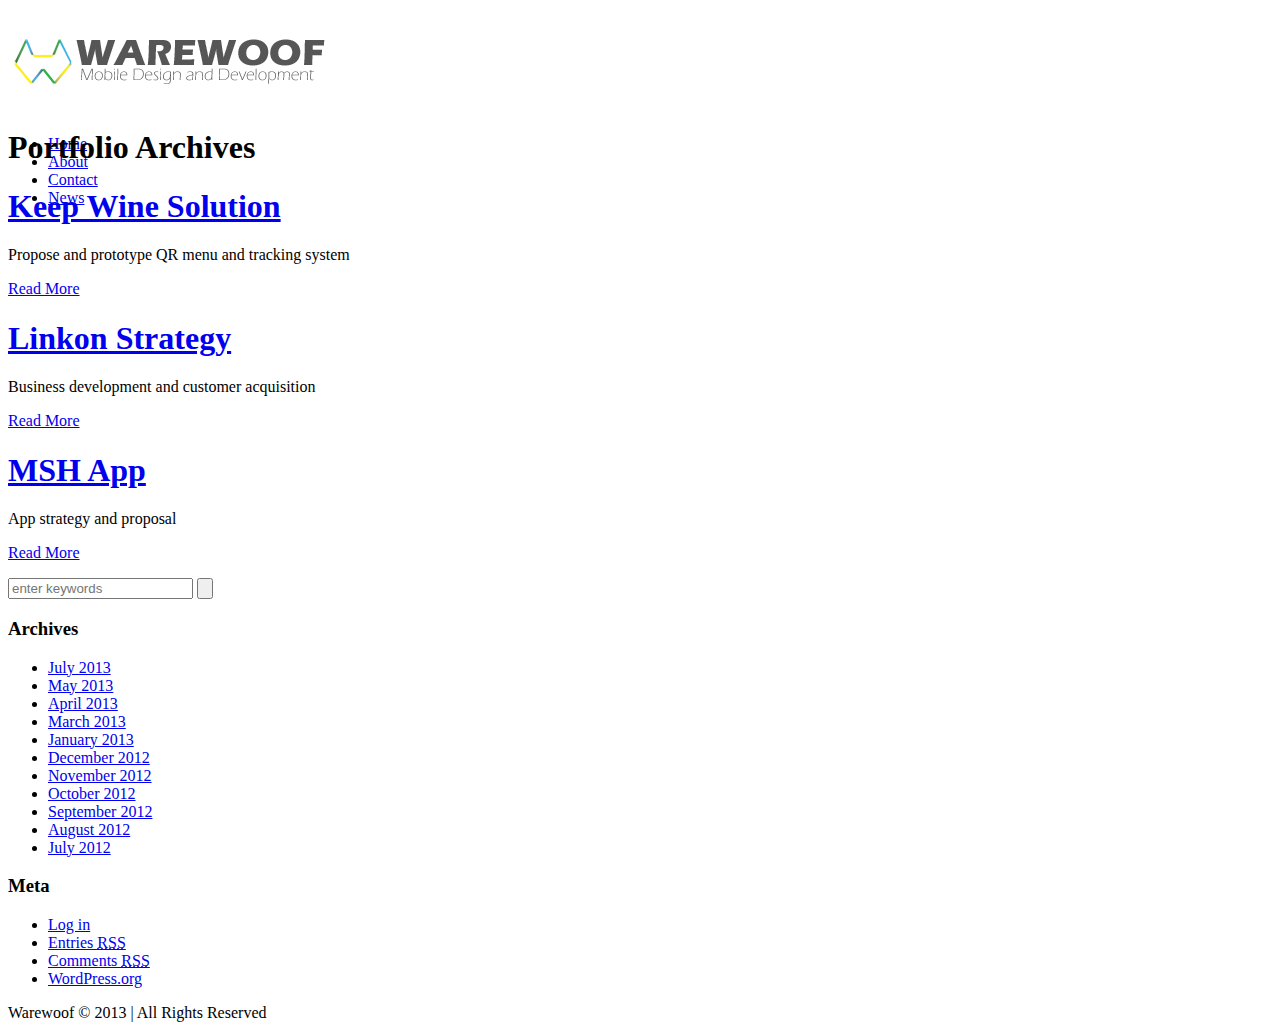
<file: pj-sort-categs/services/index.html>
<!DOCTYPE html>
<!--[if IE 7]>
<html class="ie ie7" lang="en-US">
<![endif]-->
<!--[if IE 8]>
<html class="ie ie8" lang="en-US">
<![endif]-->
<!--[if !(IE 7) | !(IE 8)  ]><!-->
<html lang="en-US">
<!--<![endif]-->
<head>
<meta charset="UTF-8" />
<meta name="viewport" content="width=device-width, initial-scale=1, maximum-scale=1" />
<meta name="description" content="Warewoof is a mobile design and development boutique that specializes in Android, iOS, and web technologies. Our office is based in Shanghai, China." />
<meta name="keywords" content="Android, iOS, web, development, design, mobile menus, restaurants, wine, qr code, shanghai" />
<title>Warewoof Mobile Design and Development</title>

<link rel="shortcut icon" href="../../wp-content/uploads/2013/07/th3.png" type="image/x-icon" />
<link rel="profile" href="http://gmpg.org/xfn/11" />
<link rel="pingback" href="http://www.warewoof.com/xmlrpc.php" />

<link rel="alternate" type="application/rss+xml" title="WAREWOOF &raquo; Feed" href="../../feed/index.html" />
<link rel="alternate" type="application/rss+xml" title="WAREWOOF &raquo; Comments Feed" href="http://www.warewoof.com/comments/feed/" />
<link rel='stylesheet' id='layerslider_css-css'  href='../../wp-content/plugins/LayerSlider/css/layerslider.css@ver=4.1.1' type='text/css' media='all' />
<link rel='stylesheet' id='rs-settings-css'  href='../../wp-content/plugins/revslider/rs-plugin/css/settings.css@ver=3.5.2' type='text/css' media='all' />
<link rel='stylesheet' id='rs-captions-css'  href='../../wp-content/plugins/revslider/rs-plugin/css/captions.css@ver=3.5.2' type='text/css' media='all' />
<link rel='stylesheet' id='theme-style-css'  href='../../wp-content/themes/increase/style.css@ver=1.0.0' type='text/css' media='screen' />
<link rel='stylesheet' id='theme-fonts-css'  href='../../wp-content/themes/increase/css/fonts.php@ver=1.0.0' type='text/css' media='screen' />
<link rel='stylesheet' id='theme-adapt-css'  href='../../wp-content/themes/increase/css/adaptive.css@ver=1.0.0' type='text/css' media='screen' />
<link rel='stylesheet' id='theme-retina-css'  href='../../wp-content/themes/increase/css/retina.css@ver=1.0.0' type='text/css' media='screen' />
<link rel='stylesheet' id='jackbox-css'  href='../../wp-content/themes/increase/css/jackbox.css@ver=1.0.0' type='text/css' media='screen' />
<link rel='stylesheet' id='jPlayer-css'  href='../../wp-content/themes/increase/css/jquery.jPlayer.css@ver=2.1.0' type='text/css' media='screen' />
<link rel='stylesheet' id='isotope-css'  href='../../wp-content/themes/increase/css/jquery.isotope.css@ver=1.5.19' type='text/css' media='screen' />
<!--[if lt IE 9]>
<link rel='stylesheet' id='theme-ie-css'  href='http://www.warewoof.com/wp-content/themes/increase/css/ie.css?ver=1.0.0' type='text/css' media='screen' />
<![endif]-->
<!--[if lt IE 9]>
<link rel='stylesheet' id='theme-ieCss3-css'  href='http://www.warewoof.com/wp-content/themes/increase/css/ieCss3.php?ver=1.0.0' type='text/css' media='screen' />
<![endif]-->
<link rel='stylesheet' id='cmsms-google-font-1-css'  href='http://fonts.googleapis.com/css?family=Oxygen%3A400%2C300%2C700&#038;ver=3.5.2' type='text/css' media='all' />
<link rel='stylesheet' id='cmsms-google-font-2-css'  href='http://fonts.googleapis.com/css?family=Droid+Sans%3A400%2C700&#038;ver=3.5.2' type='text/css' media='all' />
<script type='text/javascript' src='../../wp-content/themes/increase/js/modernizr.custom.all.min.js@ver=2.5.2'></script>
<script type='text/javascript' src='../../wp-content/themes/increase/js/respond.min.js@ver=1.1.0'></script>
<script type='text/javascript' src='http://www.warewoof.com/wp-includes/js/jquery/jquery.js?ver=1.8.3'></script>
<script type='text/javascript' src='../../wp-content/plugins/LayerSlider/js/layerslider.kreaturamedia.jquery.js@ver=4.1.1'></script>
<script type='text/javascript' src='../../wp-content/plugins/LayerSlider/js/jquery-easing-1.3.js@ver=1.3.0'></script>
<script type='text/javascript' src='../../wp-content/plugins/LayerSlider/js/jquerytransit.js@ver=0.9.9'></script>
<script type='text/javascript' src='../../wp-content/plugins/LayerSlider/js/layerslider.transitions.js@ver=4.1.1'></script>
<script type='text/javascript' src='../../wp-content/plugins/revslider/rs-plugin/js/jquery.themepunch.plugins.min.js@ver=3.5.2'></script>
<script type='text/javascript' src='../../wp-content/plugins/revslider/rs-plugin/js/jquery.themepunch.revolution.min.js@ver=3.5.2'></script>
<link rel="EditURI" type="application/rsd+xml" title="RSD" href="http://www.warewoof.com/xmlrpc.php?rsd" />
<link rel="wlwmanifest" type="application/wlwmanifest+xml" href="http://www.warewoof.com/wp-includes/wlwmanifest.xml" /> 
<meta name="generator" content="WordPress 3.5.2" />
<script type="text/javascript">var templateURL = "http://www.warewoof.com/wp-content/themes/increase";</script><style type="text/css">body { background-color : #ffffff; background-image : url(http://www.warewoof.com/wp-content/uploads/2013/07/custombg2.png); background-position : top center; background-repeat : repeat-x; background-attachment : fixed; }#header > .header_inner { height : 100px; } #header > .header_inner > a.logo { top : 20px; left : 0px; } #header > .header_inner > a.logo, #header > .header_inner > a.logo > img { width : 320px; height : 107px; } #header nav { top : 125px; right : 0px; ; } #header .wrap_social_icons { top : 40px; right : 0px; } #header .header_html { top : 10px; right : 0px; } @media only screen and (max-width : 1023px) { #header > .header_inner > a.logo { top : auto; left : auto; } #header > .header_inner { height : auto; } #header nav { top : auto; right : auto; } #header .wrap_social_icons { top : auto; right : auto; } } @media only screen and (max-width : 400px) { #header > .header_inner > a.logo, #header > .header_inner > a.logo > img { max-width : 100%; height : auto; } } </style><meta id="syntaxhighlighteranchor" name="syntaxhighlighter-version" content="3.1.5" />
</head>
<body class="archive tax-pj-sort-categs term-services term-35">
	
<!-- _________________________ Start Page _________________________ -->
<section id="page" class="csstransition hfeed site">

<!-- _________________________ Start Container _________________________ -->
<div class="container">
	
<!-- _________________________ Start Header _________________________ -->
<header id="header">
	<div class="header_inner">
		<a href="../../index.html" title="WAREWOOF" class="logo">
	<img src="../../wp-content/uploads/2013/07/webbanner3201.png" alt="WAREWOOF" /></a>
		<a class="responsive_nav" href="javascript:void(0);"><span></span></a>
		<div class="cl"></div>
		<!-- _________________________ Start Navigation _________________________ -->
		<nav role="navigation">
			<ul id="navigation"><li class="page_item page-item-569"><a href="../../index.html"><span>Home</span></a></li>
<li class="page_item page-item-2"><a href="../../about/index.html"><span>About</span></a></li>
<li class="page_item page-item-138"><a href="../../contact/index.html"><span>Contact</span></a></li>
<li class="page_item page-item-384"><a href="../../news/index.html"><span>News</span></a></li>
</ul>		<div class="cl"></div>
		</nav>
		<div class="cl"></div>
		<!-- _________________________ Finish Navigation _________________________ -->
	</div>
	<div class="cl"></div>
</header>
<!-- _________________________ Finish Header _________________________ -->

	
<!-- _________________________ Start Middle _________________________ -->
<section id="middle">

<div class="headline">
<h1>Portfolio Archives</h1></div><div class="content_wrap r_sidebar">

<!-- _________________________ Start Content _________________________ -->
<section id="content" role="main">
	<div class="entry-summary">
		<section class="blog">
			<article id="post-899" class="post-899 project type-project status-publish hentry format-album">
				<header class="entry-header">
		<h1 class="entry-title">
			<a href="../../project/keep-wine-solution-design/index.html">Keep Wine Solution</a>		</h1>	</header>
	<div class="entry-content"><p>Propose and prototype QR menu and tracking system</p>
</div><a class="more_button" href="../../project/keep-wine-solution-design/index.html">Read More<span></span></a>			</article>
			<article id="post-897" class="post-897 project type-project status-publish hentry format-album">
				<header class="entry-header">
		<h1 class="entry-title">
			<a href="../../project/linkon-strategy/index.html">Linkon Strategy</a>		</h1>	</header>
	<div class="entry-content"><p>Business development and customer acquisition</p>
</div><a class="more_button" href="../../project/linkon-strategy/index.html">Read More<span></span></a>			</article>
			<article id="post-882" class="post-882 project type-project status-publish hentry format-album">
				<header class="entry-header">
		<h1 class="entry-title">
			<a href="../../project/msh-app/index.html">MSH App</a>		</h1>	</header>
	<div class="entry-content"><p>App strategy and proposal</p>
</div><a class="more_button" href="../../project/msh-app/index.html">Read More<span></span></a>			</article>
		</section>
	</div>
</section>
<!-- _________________________ Finish Content _________________________ -->


<!-- _________________________ Start Sidebar _________________________ -->
<section id="sidebar" role="complementary">
<div class="one_third">
<aside class="widget widget_search">
<div class="search_line">
	<form method="get" action="../../index.html">
		<p>
			<input name="s" id="error_search" placeholder="enter keywords" value="" type="text">
			<input value="" type="submit">
		</p>
	</form>
</div>
</aside>
</div>
<div class="one_third">
<aside id="archives" class="widget widget_archive">
<h3 class="widgettitle">Archives</h3>
<ul>
	<li><a href='../../2013/07/index.html' title='July 2013'>July 2013</a></li>
	<li><a href='../../2013/05/index.html' title='May 2013'>May 2013</a></li>
	<li><a href='../../2013/04/index.html' title='April 2013'>April 2013</a></li>
	<li><a href='../../2013/03/index.html' title='March 2013'>March 2013</a></li>
	<li><a href='../../2013/01/index.html' title='January 2013'>January 2013</a></li>
	<li><a href='../../2012/12/index.html' title='December 2012'>December 2012</a></li>
	<li><a href='../../2012/11/index.html' title='November 2012'>November 2012</a></li>
	<li><a href='../../2012/10/index.html' title='October 2012'>October 2012</a></li>
	<li><a href='../../2012/09/index.html' title='September 2012'>September 2012</a></li>
	<li><a href='../../2012/08/index.html' title='August 2012'>August 2012</a></li>
	<li><a href='../../2012/07/index.html' title='July 2012'>July 2012</a></li>
</ul>
</aside>
</div>
<div class="one_third">
<aside id="meta" class="widget widget_meta">
<h3 class="widgettitle">Meta</h3>
<ul>
	
	<li><a href="../../wp-login.php.html">Log in</a></li>
	<li><a href="../../feed/index.html" title="Syndicate this site using RSS 2.0">Entries <abbr title="Really Simple Syndication">RSS</abbr></a></li>
	<li><a href="http://www.warewoof.com/comments/feed/" title="The latest comments to all posts in RSS">Comments <abbr title="Really Simple Syndication">RSS</abbr></a></li>
	<li><a href="http://wordpress.org/" title="Powered by WordPress, state-of-the-art semantic personal publishing platform.">WordPress.org</a></li></ul>
</aside>
</div>
</section>
<!-- _________________________ Finish Sidebar _________________________ -->

<div class="cl"></div>
</div>
</section>
<!-- _________________________ Finish Middle _________________________ -->


<a href="javascript:void(0);" id="slide_top"></a>
</div>
<!-- _________________________ Finish Container _________________________ -->

<!-- _________________________ Start Footer _________________________ -->
	<footer id="footer" role="contentinfo">
	<span class="copyright">Warewoof © 2013 | All Rights Reserved</span>
	</footer>
<!-- _________________________ Finish Footer _________________________ -->

</section>
<!-- _________________________ Finish Page _________________________ -->

<script type="text/javascript">
	jQuery(document).ready(function () {
		jQuery('.cmsms_social').socicons( {
			icons : 'nujij,ekudos,digg,linkedin,sphere,technorati,delicious,furl,netscape,yahoo,google,newsvine,reddit,blogmarks,magnolia,live,tailrank,facebook,twitter,stumbleupon,bligg,symbaloo,misterwong,buzz,myspace,mail,googleplus',
			imagesurl : 'http://www.warewoof.com/wp-content/themes/increase/img/share_icons/'
		} );
	} );
</script>
	<script type="text/javascript">
		jQuery(document).ready(function() { 
			(function ($) { 
				$(window).scroll(function () { 
					var sT = $(window).scrollTop();
					
					if (sT > 220) { 
						if ($('#header nav').addClass('navi_scrolled').is(':animated')) {
							return false;
						} else {
							$('#header nav').addClass('navi_scrolled').animate( { 
								top : 0,
								opacity : 1 
							}, 500);
						}
					} else { 
						$('#header nav').removeClass('navi_scrolled').stop().attr( { style : '' } );
					}
				} );
			} )(jQuery);
		} );
	</script>
<script type='text/javascript' src='../../wp-content/themes/increase/js/jquery.easing.min.js@ver=1.3.0'></script>
<script type='text/javascript' src='../../wp-content/themes/increase/js/jackbox-lib.js@ver=1.0.0'></script>
<script type='text/javascript' src='../../wp-content/themes/increase/js/jackbox.js@ver=1.0.0'></script>
<script type='text/javascript' src='../../wp-content/themes/increase/js/jquery.script.js@ver=1.0.0'></script>
<script type='text/javascript' src='../../wp-content/themes/increase/js/jquery.jPlayer.min.js@ver=2.1.0'></script>
<script type='text/javascript' src='../../wp-content/themes/increase/js/jquery.jPlayer.playlist.min.js@ver=1.0.0'></script>
<script type='text/javascript' src='../../wp-content/themes/increase/js/jquery.tweet.min.js@ver=1.3.1'></script>
</body>
</html>
</file>
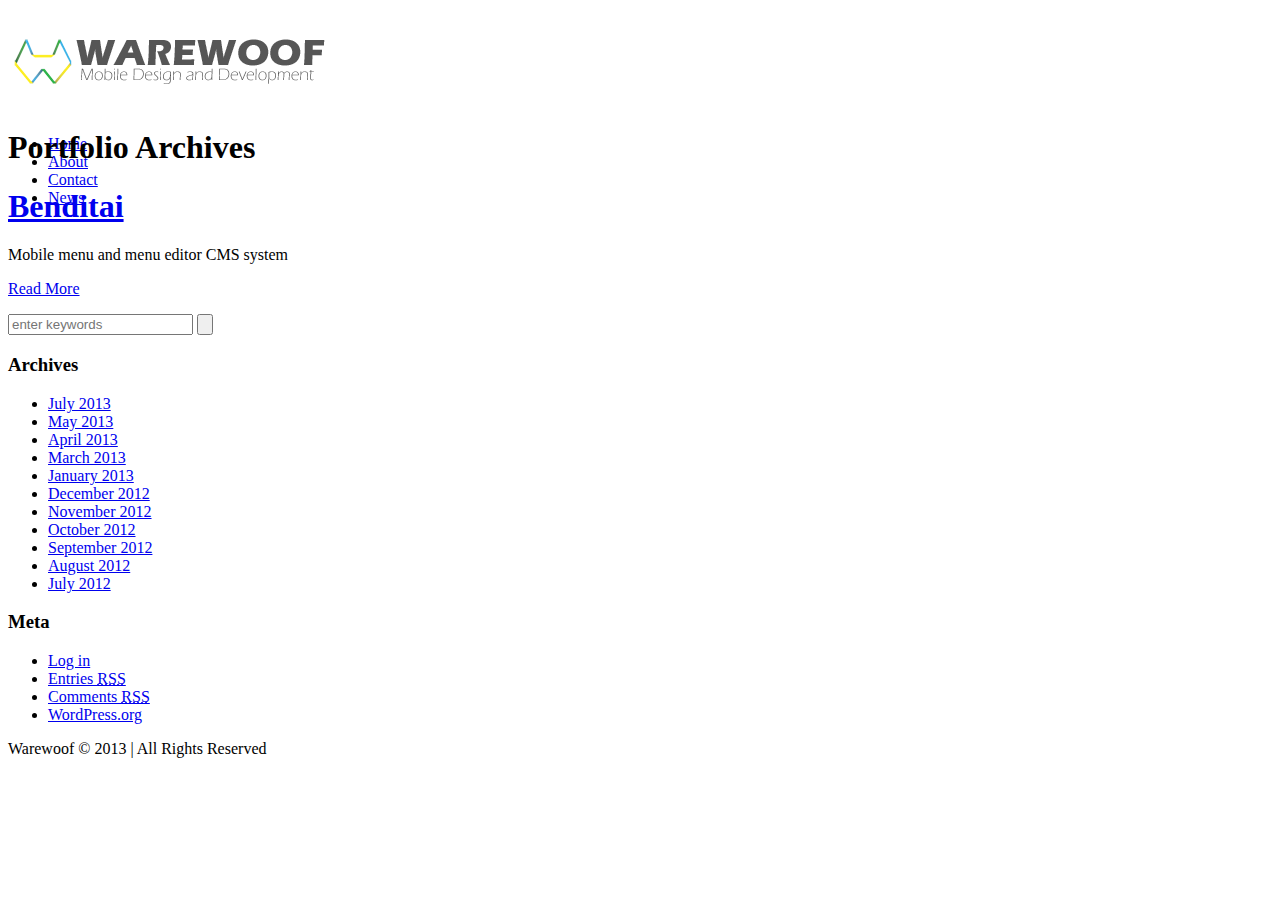
<file: pj-sort-categs/web/index.html>
<!DOCTYPE html>
<!--[if IE 7]>
<html class="ie ie7" lang="en-US">
<![endif]-->
<!--[if IE 8]>
<html class="ie ie8" lang="en-US">
<![endif]-->
<!--[if !(IE 7) | !(IE 8)  ]><!-->
<html lang="en-US">
<!--<![endif]-->
<head>
<meta charset="UTF-8" />
<meta name="viewport" content="width=device-width, initial-scale=1, maximum-scale=1" />
<meta name="description" content="Warewoof is a mobile design and development boutique that specializes in Android, iOS, and web technologies. Our office is based in Shanghai, China." />
<meta name="keywords" content="Android, iOS, web, development, design, mobile menus, restaurants, wine, qr code, shanghai" />
<title>Warewoof Mobile Design and Development</title>

<link rel="shortcut icon" href="../../wp-content/uploads/2013/07/th3.png" type="image/x-icon" />
<link rel="profile" href="http://gmpg.org/xfn/11" />
<link rel="pingback" href="http://www.warewoof.com/xmlrpc.php" />

<link rel="alternate" type="application/rss+xml" title="WAREWOOF &raquo; Feed" href="../../feed/index.html" />
<link rel="alternate" type="application/rss+xml" title="WAREWOOF &raquo; Comments Feed" href="http://www.warewoof.com/comments/feed/" />
<link rel='stylesheet' id='layerslider_css-css'  href='../../wp-content/plugins/LayerSlider/css/layerslider.css@ver=4.1.1' type='text/css' media='all' />
<link rel='stylesheet' id='rs-settings-css'  href='../../wp-content/plugins/revslider/rs-plugin/css/settings.css@ver=3.5.2' type='text/css' media='all' />
<link rel='stylesheet' id='rs-captions-css'  href='../../wp-content/plugins/revslider/rs-plugin/css/captions.css@ver=3.5.2' type='text/css' media='all' />
<link rel='stylesheet' id='theme-style-css'  href='../../wp-content/themes/increase/style.css@ver=1.0.0' type='text/css' media='screen' />
<link rel='stylesheet' id='theme-fonts-css'  href='../../wp-content/themes/increase/css/fonts.php@ver=1.0.0' type='text/css' media='screen' />
<link rel='stylesheet' id='theme-adapt-css'  href='../../wp-content/themes/increase/css/adaptive.css@ver=1.0.0' type='text/css' media='screen' />
<link rel='stylesheet' id='theme-retina-css'  href='../../wp-content/themes/increase/css/retina.css@ver=1.0.0' type='text/css' media='screen' />
<link rel='stylesheet' id='jackbox-css'  href='../../wp-content/themes/increase/css/jackbox.css@ver=1.0.0' type='text/css' media='screen' />
<link rel='stylesheet' id='jPlayer-css'  href='../../wp-content/themes/increase/css/jquery.jPlayer.css@ver=2.1.0' type='text/css' media='screen' />
<link rel='stylesheet' id='isotope-css'  href='../../wp-content/themes/increase/css/jquery.isotope.css@ver=1.5.19' type='text/css' media='screen' />
<!--[if lt IE 9]>
<link rel='stylesheet' id='theme-ie-css'  href='http://www.warewoof.com/wp-content/themes/increase/css/ie.css?ver=1.0.0' type='text/css' media='screen' />
<![endif]-->
<!--[if lt IE 9]>
<link rel='stylesheet' id='theme-ieCss3-css'  href='http://www.warewoof.com/wp-content/themes/increase/css/ieCss3.php?ver=1.0.0' type='text/css' media='screen' />
<![endif]-->
<link rel='stylesheet' id='cmsms-google-font-1-css'  href='http://fonts.googleapis.com/css?family=Oxygen%3A400%2C300%2C700&#038;ver=3.5.2' type='text/css' media='all' />
<link rel='stylesheet' id='cmsms-google-font-2-css'  href='http://fonts.googleapis.com/css?family=Droid+Sans%3A400%2C700&#038;ver=3.5.2' type='text/css' media='all' />
<script type='text/javascript' src='../../wp-content/themes/increase/js/modernizr.custom.all.min.js@ver=2.5.2'></script>
<script type='text/javascript' src='../../wp-content/themes/increase/js/respond.min.js@ver=1.1.0'></script>
<script type='text/javascript' src='http://www.warewoof.com/wp-includes/js/jquery/jquery.js?ver=1.8.3'></script>
<script type='text/javascript' src='../../wp-content/plugins/LayerSlider/js/layerslider.kreaturamedia.jquery.js@ver=4.1.1'></script>
<script type='text/javascript' src='../../wp-content/plugins/LayerSlider/js/jquery-easing-1.3.js@ver=1.3.0'></script>
<script type='text/javascript' src='../../wp-content/plugins/LayerSlider/js/jquerytransit.js@ver=0.9.9'></script>
<script type='text/javascript' src='../../wp-content/plugins/LayerSlider/js/layerslider.transitions.js@ver=4.1.1'></script>
<script type='text/javascript' src='../../wp-content/plugins/revslider/rs-plugin/js/jquery.themepunch.plugins.min.js@ver=3.5.2'></script>
<script type='text/javascript' src='../../wp-content/plugins/revslider/rs-plugin/js/jquery.themepunch.revolution.min.js@ver=3.5.2'></script>
<link rel="EditURI" type="application/rsd+xml" title="RSD" href="http://www.warewoof.com/xmlrpc.php?rsd" />
<link rel="wlwmanifest" type="application/wlwmanifest+xml" href="http://www.warewoof.com/wp-includes/wlwmanifest.xml" /> 
<meta name="generator" content="WordPress 3.5.2" />
<script type="text/javascript">var templateURL = "http://www.warewoof.com/wp-content/themes/increase";</script><style type="text/css">body { background-color : #ffffff; background-image : url(http://www.warewoof.com/wp-content/uploads/2013/07/custombg2.png); background-position : top center; background-repeat : repeat-x; background-attachment : fixed; }#header > .header_inner { height : 100px; } #header > .header_inner > a.logo { top : 20px; left : 0px; } #header > .header_inner > a.logo, #header > .header_inner > a.logo > img { width : 320px; height : 107px; } #header nav { top : 125px; right : 0px; ; } #header .wrap_social_icons { top : 40px; right : 0px; } #header .header_html { top : 10px; right : 0px; } @media only screen and (max-width : 1023px) { #header > .header_inner > a.logo { top : auto; left : auto; } #header > .header_inner { height : auto; } #header nav { top : auto; right : auto; } #header .wrap_social_icons { top : auto; right : auto; } } @media only screen and (max-width : 400px) { #header > .header_inner > a.logo, #header > .header_inner > a.logo > img { max-width : 100%; height : auto; } } </style><meta id="syntaxhighlighteranchor" name="syntaxhighlighter-version" content="3.1.5" />
</head>
<body class="archive tax-pj-sort-categs term-web term-34">
	
<!-- _________________________ Start Page _________________________ -->
<section id="page" class="csstransition hfeed site">

<!-- _________________________ Start Container _________________________ -->
<div class="container">
	
<!-- _________________________ Start Header _________________________ -->
<header id="header">
	<div class="header_inner">
		<a href="../../index.html" title="WAREWOOF" class="logo">
	<img src="../../wp-content/uploads/2013/07/webbanner3201.png" alt="WAREWOOF" /></a>
		<a class="responsive_nav" href="javascript:void(0);"><span></span></a>
		<div class="cl"></div>
		<!-- _________________________ Start Navigation _________________________ -->
		<nav role="navigation">
			<ul id="navigation"><li class="page_item page-item-569"><a href="../../index.html"><span>Home</span></a></li>
<li class="page_item page-item-2"><a href="../../about/index.html"><span>About</span></a></li>
<li class="page_item page-item-138"><a href="../../contact/index.html"><span>Contact</span></a></li>
<li class="page_item page-item-384"><a href="../../news/index.html"><span>News</span></a></li>
</ul>		<div class="cl"></div>
		</nav>
		<div class="cl"></div>
		<!-- _________________________ Finish Navigation _________________________ -->
	</div>
	<div class="cl"></div>
</header>
<!-- _________________________ Finish Header _________________________ -->

	
<!-- _________________________ Start Middle _________________________ -->
<section id="middle">

<div class="headline">
<h1>Portfolio Archives</h1></div><div class="content_wrap r_sidebar">

<!-- _________________________ Start Content _________________________ -->
<section id="content" role="main">
	<div class="entry-summary">
		<section class="blog">
			<article id="post-842" class="post-842 project type-project status-publish hentry format-album">
				<header class="entry-header">
		<h1 class="entry-title">
			<a href="../../project/benditai-2/index.html">Benditai</a>		</h1>	</header>
	<div class="entry-content"><p>Mobile menu and menu editor CMS system</p>
</div><a class="more_button" href="../../project/benditai-2/index.html">Read More<span></span></a>			</article>
		</section>
	</div>
</section>
<!-- _________________________ Finish Content _________________________ -->


<!-- _________________________ Start Sidebar _________________________ -->
<section id="sidebar" role="complementary">
<div class="one_third">
<aside class="widget widget_search">
<div class="search_line">
	<form method="get" action="../../index.html">
		<p>
			<input name="s" id="error_search" placeholder="enter keywords" value="" type="text">
			<input value="" type="submit">
		</p>
	</form>
</div>
</aside>
</div>
<div class="one_third">
<aside id="archives" class="widget widget_archive">
<h3 class="widgettitle">Archives</h3>
<ul>
	<li><a href='../../2013/07/index.html' title='July 2013'>July 2013</a></li>
	<li><a href='../../2013/05/index.html' title='May 2013'>May 2013</a></li>
	<li><a href='../../2013/04/index.html' title='April 2013'>April 2013</a></li>
	<li><a href='../../2013/03/index.html' title='March 2013'>March 2013</a></li>
	<li><a href='../../2013/01/index.html' title='January 2013'>January 2013</a></li>
	<li><a href='../../2012/12/index.html' title='December 2012'>December 2012</a></li>
	<li><a href='../../2012/11/index.html' title='November 2012'>November 2012</a></li>
	<li><a href='../../2012/10/index.html' title='October 2012'>October 2012</a></li>
	<li><a href='../../2012/09/index.html' title='September 2012'>September 2012</a></li>
	<li><a href='../../2012/08/index.html' title='August 2012'>August 2012</a></li>
	<li><a href='../../2012/07/index.html' title='July 2012'>July 2012</a></li>
</ul>
</aside>
</div>
<div class="one_third">
<aside id="meta" class="widget widget_meta">
<h3 class="widgettitle">Meta</h3>
<ul>
	
	<li><a href="../../wp-login.php.html">Log in</a></li>
	<li><a href="../../feed/index.html" title="Syndicate this site using RSS 2.0">Entries <abbr title="Really Simple Syndication">RSS</abbr></a></li>
	<li><a href="http://www.warewoof.com/comments/feed/" title="The latest comments to all posts in RSS">Comments <abbr title="Really Simple Syndication">RSS</abbr></a></li>
	<li><a href="http://wordpress.org/" title="Powered by WordPress, state-of-the-art semantic personal publishing platform.">WordPress.org</a></li></ul>
</aside>
</div>
</section>
<!-- _________________________ Finish Sidebar _________________________ -->

<div class="cl"></div>
</div>
</section>
<!-- _________________________ Finish Middle _________________________ -->


<a href="javascript:void(0);" id="slide_top"></a>
</div>
<!-- _________________________ Finish Container _________________________ -->

<!-- _________________________ Start Footer _________________________ -->
	<footer id="footer" role="contentinfo">
	<span class="copyright">Warewoof © 2013 | All Rights Reserved</span>
	</footer>
<!-- _________________________ Finish Footer _________________________ -->

</section>
<!-- _________________________ Finish Page _________________________ -->

<script type="text/javascript">
	jQuery(document).ready(function () {
		jQuery('.cmsms_social').socicons( {
			icons : 'nujij,ekudos,digg,linkedin,sphere,technorati,delicious,furl,netscape,yahoo,google,newsvine,reddit,blogmarks,magnolia,live,tailrank,facebook,twitter,stumbleupon,bligg,symbaloo,misterwong,buzz,myspace,mail,googleplus',
			imagesurl : 'http://www.warewoof.com/wp-content/themes/increase/img/share_icons/'
		} );
	} );
</script>
	<script type="text/javascript">
		jQuery(document).ready(function() { 
			(function ($) { 
				$(window).scroll(function () { 
					var sT = $(window).scrollTop();
					
					if (sT > 220) { 
						if ($('#header nav').addClass('navi_scrolled').is(':animated')) {
							return false;
						} else {
							$('#header nav').addClass('navi_scrolled').animate( { 
								top : 0,
								opacity : 1 
							}, 500);
						}
					} else { 
						$('#header nav').removeClass('navi_scrolled').stop().attr( { style : '' } );
					}
				} );
			} )(jQuery);
		} );
	</script>
<script type='text/javascript' src='../../wp-content/themes/increase/js/jquery.easing.min.js@ver=1.3.0'></script>
<script type='text/javascript' src='../../wp-content/themes/increase/js/jackbox-lib.js@ver=1.0.0'></script>
<script type='text/javascript' src='../../wp-content/themes/increase/js/jackbox.js@ver=1.0.0'></script>
<script type='text/javascript' src='../../wp-content/themes/increase/js/jquery.script.js@ver=1.0.0'></script>
<script type='text/javascript' src='../../wp-content/themes/increase/js/jquery.jPlayer.min.js@ver=2.1.0'></script>
<script type='text/javascript' src='../../wp-content/themes/increase/js/jquery.jPlayer.playlist.min.js@ver=1.0.0'></script>
<script type='text/javascript' src='../../wp-content/themes/increase/js/jquery.tweet.min.js@ver=1.3.1'></script>
</body>
</html>
</file>
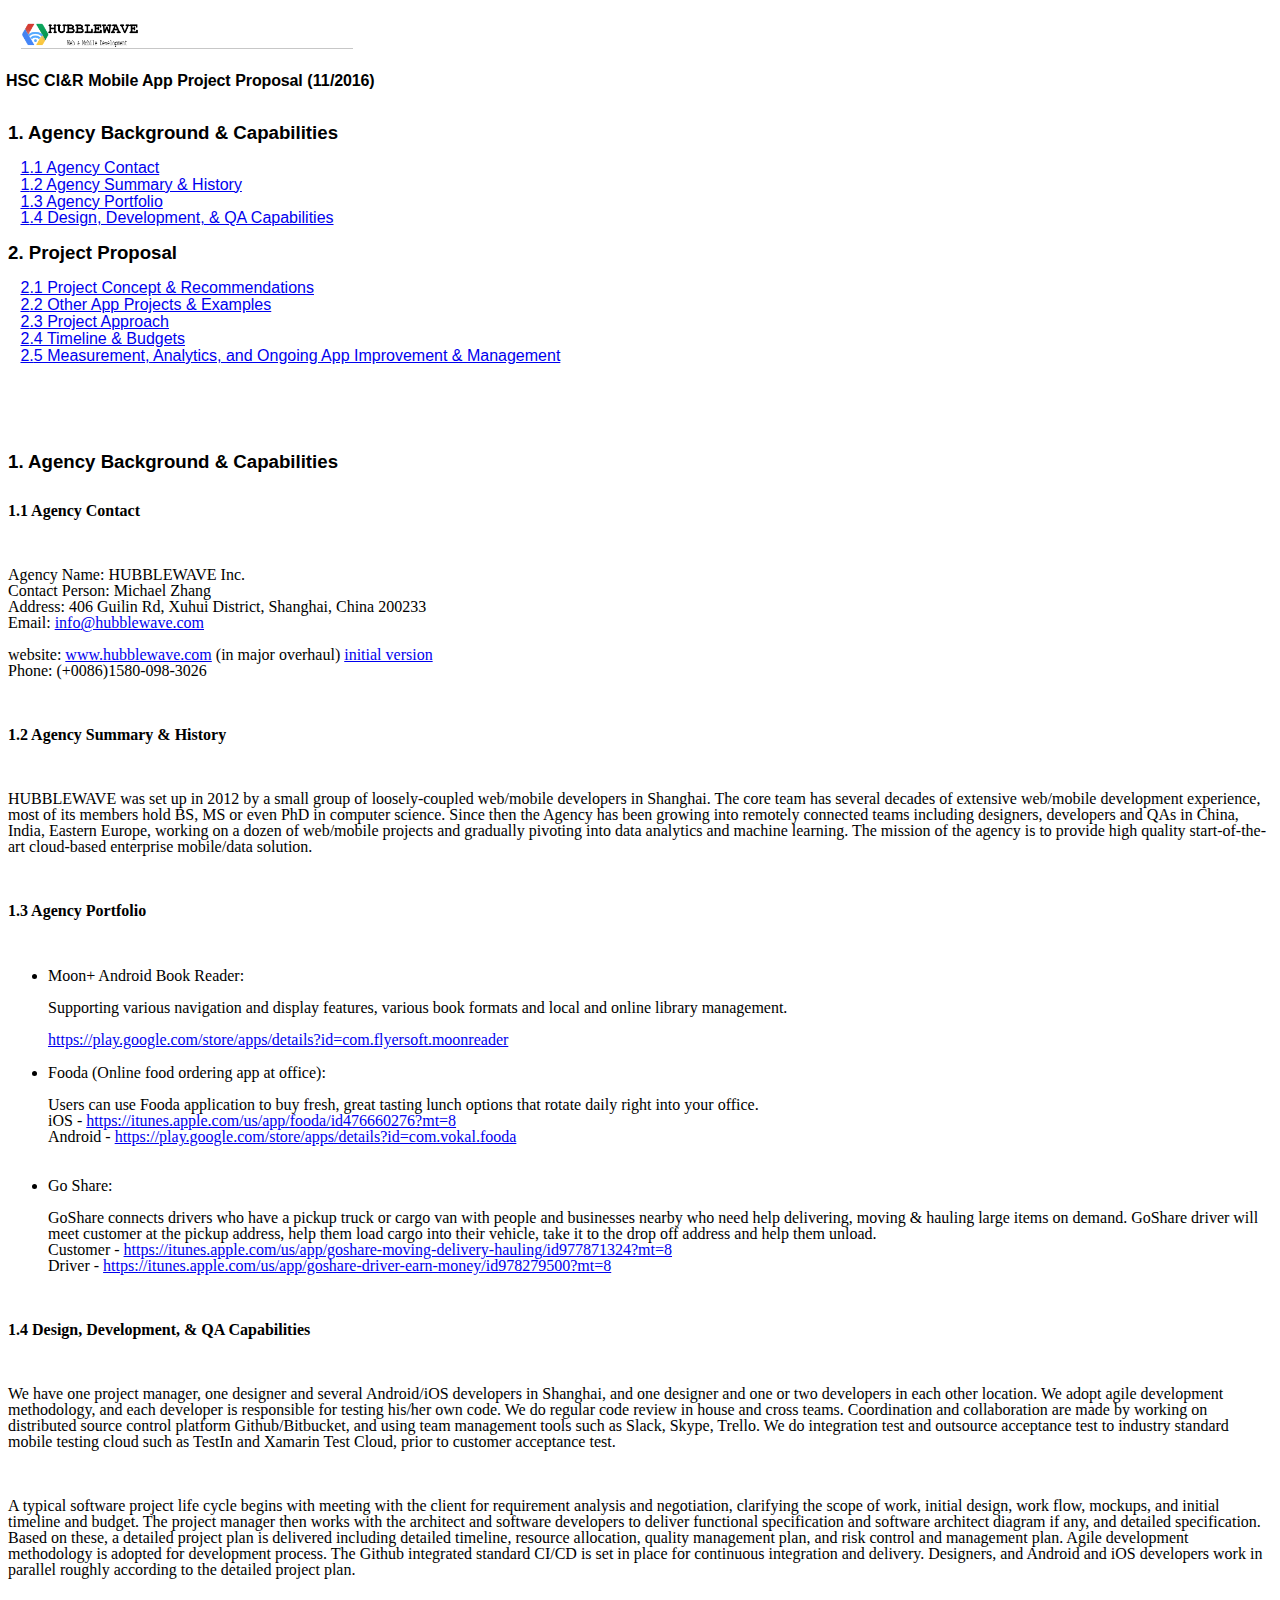
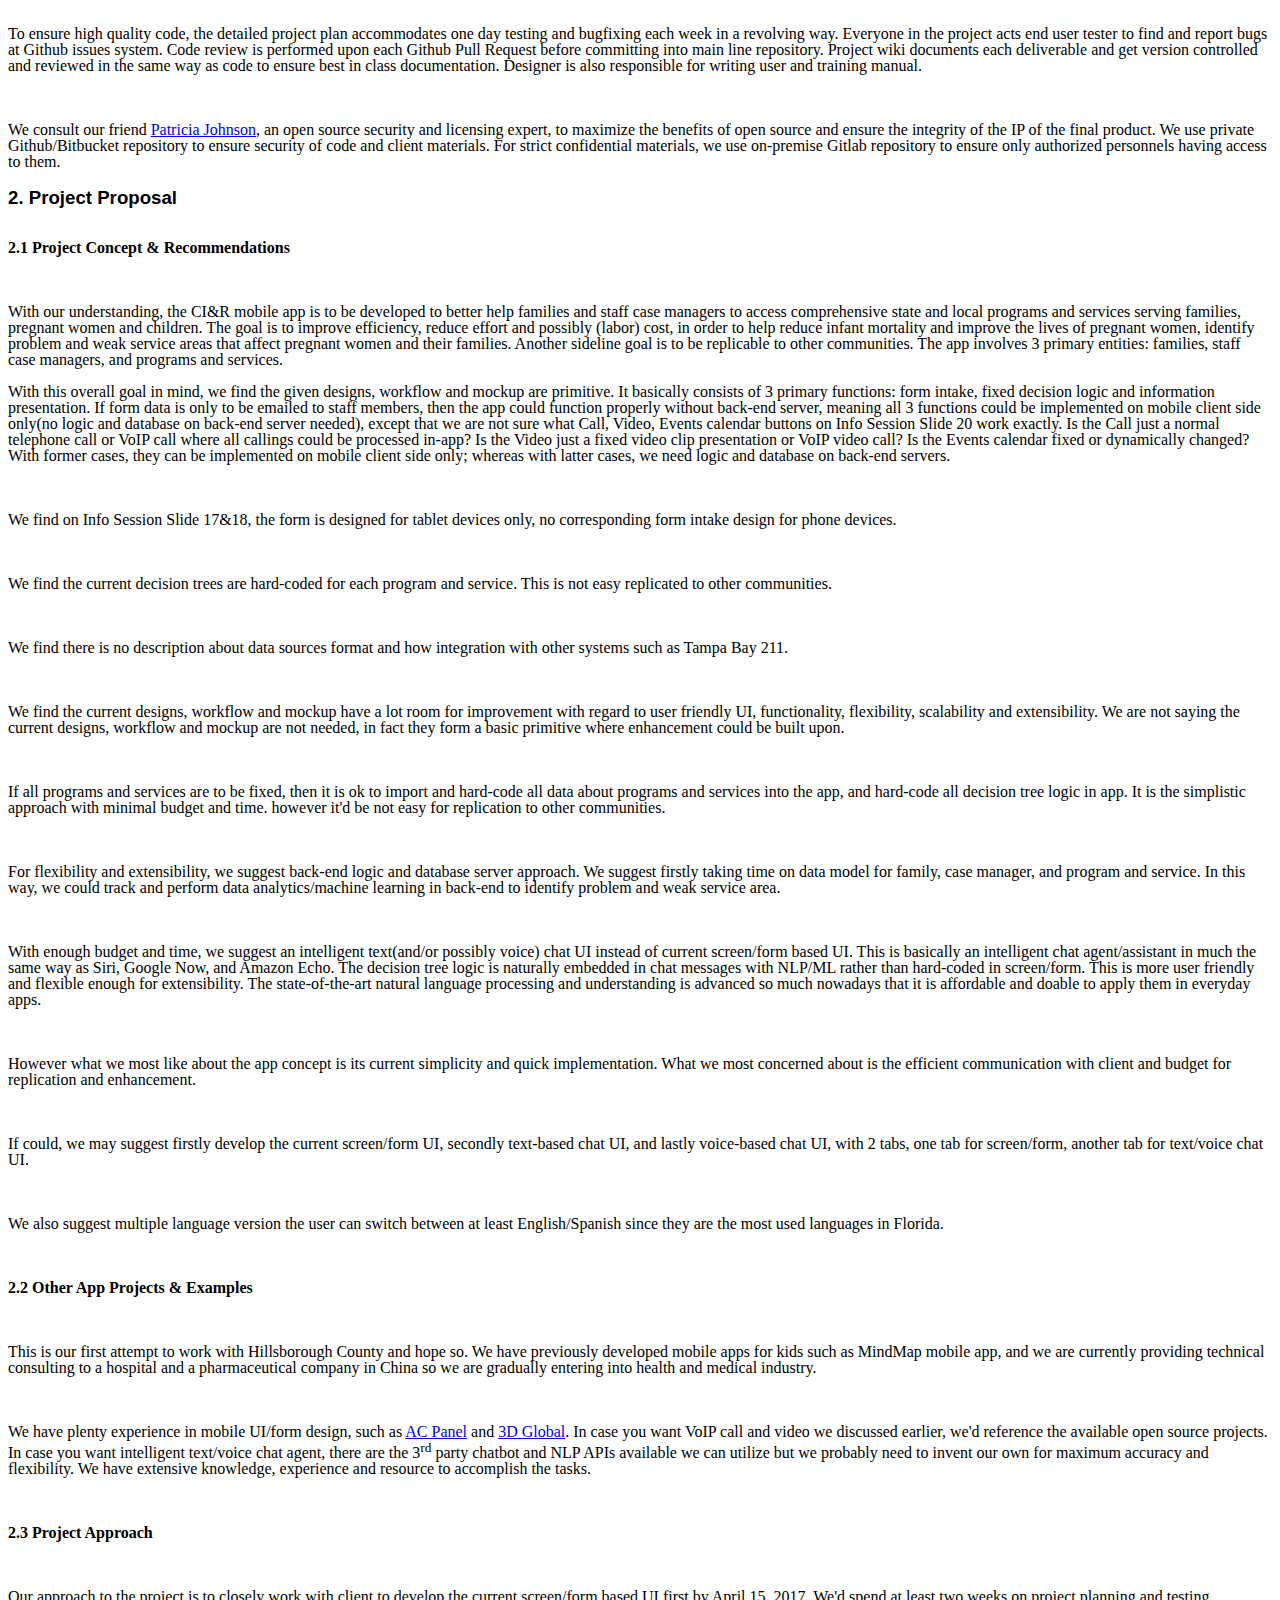
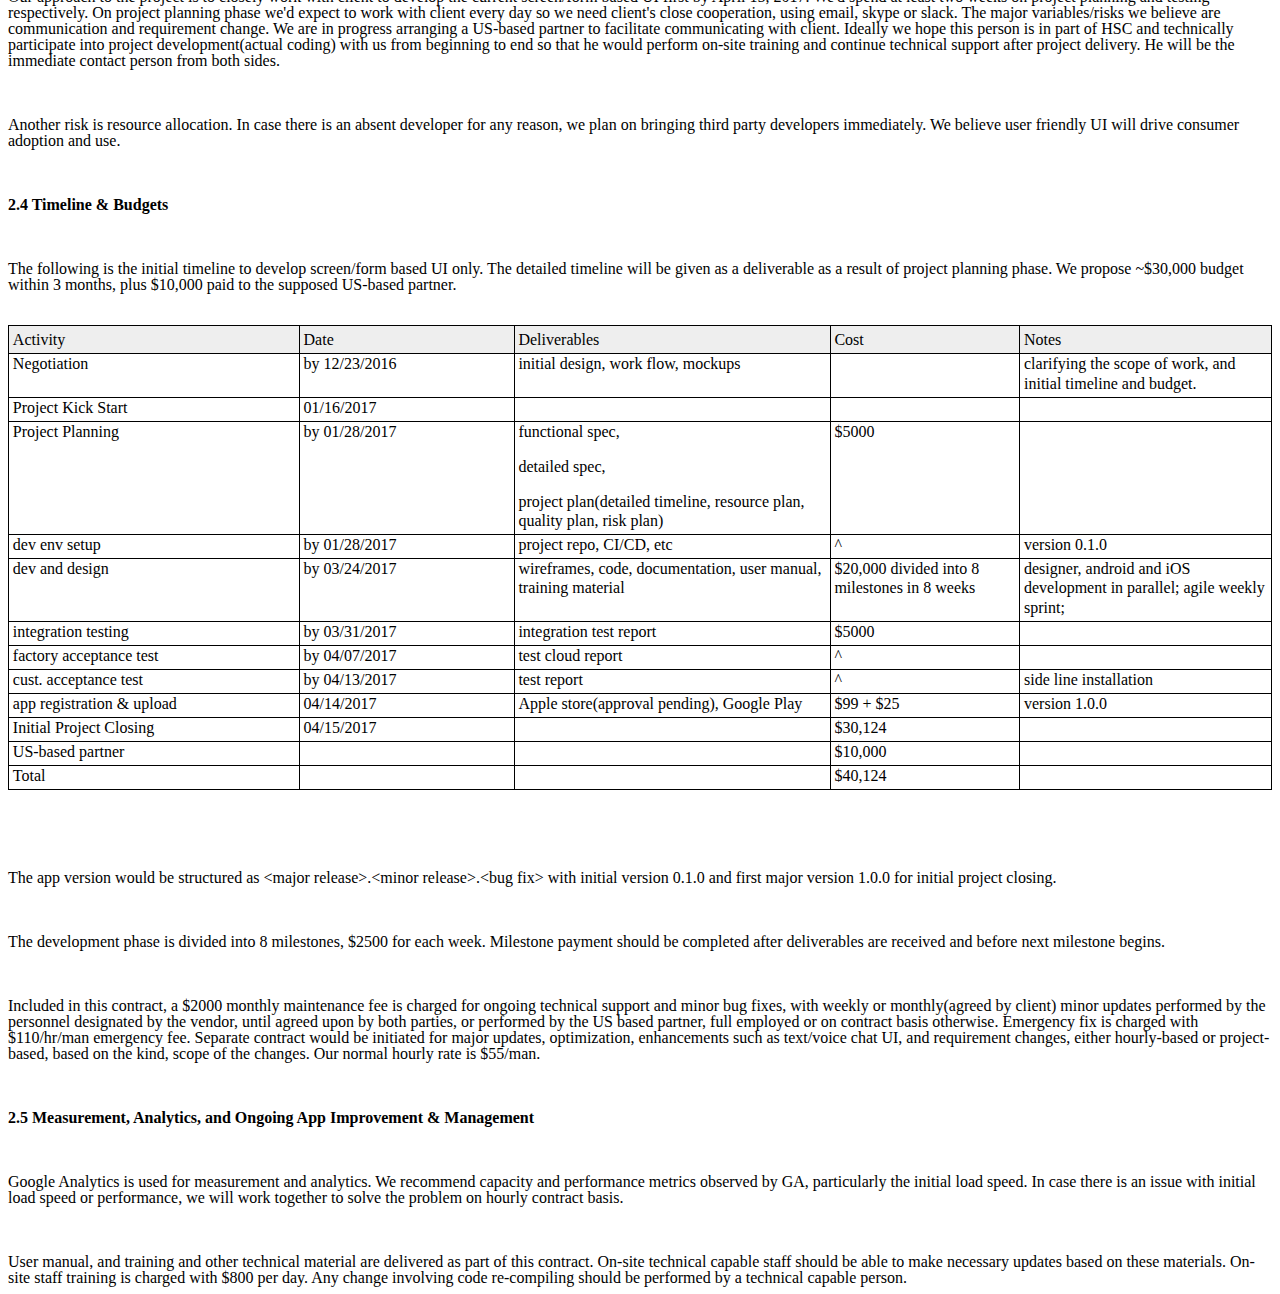
<file: HSC_CIR_project_proposal.html>
<!DOCTYPE HTML PUBLIC "-//W3C//DTD HTML 4.0 Transitional//EN">
<html>
<head>
	<meta http-equiv="content-type" content="text/html; charset=utf-8"/>
	<title></title>
	<meta name="generator" content="LibreOffice 5.1.3.2 (Linux)"/>
	<meta name="created" content="00:00:00"/>
	<meta name="changedby" content="BQ "/>
	<meta name="changed" content="2016-11-29T19:39:37.746925637"/>
	<meta name="AppVersion" content="15.0000"/>
	<meta name="DocSecurity" content="0"/>
	<meta name="HyperlinksChanged" content="false"/>
	<meta name="LinksUpToDate" content="false"/>
	<meta name="ScaleCrop" content="false"/>
	<meta name="ShareDoc" content="false"/>
	<style type="text/css">
		@page { margin-left: 1.13in; margin-right: 1.13in; margin-top: 0.5in; margin-bottom: 0.19in }
		p { margin-bottom: 0.1in; direction: ltr; line-height: 120%; text-align: left; orphans: 2; widows: 2 }
		td p { margin-bottom: 0in; direction: ltr; color: #000000; text-align: left; orphans: 2; widows: 2 }
		a:link { so-language: zxx }
	</style>
</head>
<body lang="en-US" dir="ltr">
<div title="header">
	<p align="left" style="margin-bottom: 0.31in; line-height: 0.14in"><span class="sd-abs-pos" style="position: absolute; top: 0.5in; left: 0.08in; width: 586px"><img src="[data-uri]" align="left" hspace="12"/>
</span><img src="[data-uri]" name="Image1" align="left" width="159" height="54" border="0"/>
<br/>

	</p>
</div>
<p align="left" style="margin-top: 0in; margin-bottom: 0in; letter-spacing: normal; line-height: 0.11in">
<br/>

</p>
<p align="left" style="margin-top: 0in; margin-bottom: 0in; letter-spacing: normal; line-height: 0.11in">
<br/>

</p>
<p align="right" style="margin-left: -0.02in; margin-right: 0.03in; margin-top: 0.02in; margin-bottom: 0in; letter-spacing: normal; line-height: 0.15in; orphans: 2; widows: 2">
<font face="Arial, serif"><font size="3" style="font-size: 12pt"><b><span style="letter-spacing: -0.1pt">HSC</span><span style="letter-spacing: 0.1pt">
</span><span style="letter-spacing: 0.1pt">CI&amp;R </span><span style="letter-spacing: -0.1pt">Mobile
App</span><span style="letter-spacing: 0.1pt"> </span><span style="letter-spacing: -0.1pt">Projec</span>t<span style="letter-spacing: 0.1pt">
</span><span style="letter-spacing: -0.1pt">P</span><span style="letter-spacing: -0.1pt">roposal</span><span style="letter-spacing: 0.1pt">
</span><span style="letter-spacing: 0.1pt">(</span><span style="letter-spacing: 0.1pt">11</span><span style="letter-spacing: -0.1pt">/</span><span style="letter-spacing: -0.1pt">2016</span>)</b></font></font></p>
<p align="right" style="margin-left: -0.02in; margin-right: 0.03in; margin-top: 0.02in; margin-bottom: 0in; letter-spacing: normal; line-height: 0.15in; orphans: 2; widows: 2">
<br/>

</p>
<p align="left" style="margin-right: -0.38in; margin-top: 0.02in; margin-bottom: 0in; letter-spacing: normal; line-height: 100%; orphans: 2; widows: 2">
<br/>

</p>
<p align="left" style="margin-right: -0.38in; margin-top: 0.02in; margin-bottom: 0in; letter-spacing: normal; line-height: 100%; orphans: 2; widows: 2">
<font face="Arial, serif"><font size="4" style="font-size: 14pt"><b>1.
Agency Background &amp; Capabilities</b></font></font></p>
<p align="left" style="margin-right: -0.38in; margin-top: 0.02in; margin-bottom: 0in; letter-spacing: normal; line-height: 100%; orphans: 2; widows: 2">
<br/>

</p>
<a href="#contact"><p align="left" style="margin-left: 0.13in; margin-top: 0.01in; margin-bottom: 0in; font-style: normal; font-weight: normal; line-height: 100%">
<font size="3" style="font-size: 12pt"><font face="Arial, serif"><span style="letter-spacing: normal">1</span></font><font face="Arial, serif"><span style="letter-spacing: normal">.1
Agency Contact</span></font></font></p></a>
<a href="#history"><p align="left" style="margin-left: 0.13in; margin-top: 0.01in; margin-bottom: 0in; font-style: normal; font-weight: normal; line-height: 100%">
<font size="3" style="font-size: 12pt"><font face="Arial, serif"><span style="letter-spacing: normal">1</span></font><font face="Arial, serif"><span style="letter-spacing: normal">.2
Agency Summary &amp; History</span></font></font></p></a>
<a href="#portfolio"><p align="left" style="margin-left: 0.13in; margin-top: 0.01in; margin-bottom: 0in; font-style: normal; font-weight: normal; line-height: 100%">
<font size="3" style="font-size: 12pt"><font face="Arial, serif"><span style="letter-spacing: normal">1</span></font><font face="Arial, serif"><span style="letter-spacing: normal">.3
Agency Portfolio</span></font></font></p></a>
<a href="#capability"><p align="left" style="margin-left: 0.13in; margin-top: 0.01in; margin-bottom: 0in; font-style: normal; font-weight: normal; line-height: 100%">
<font size="3" style="font-size: 12pt"><font face="Arial, serif"><span style="letter-spacing: normal">1</span></font><font face="Arial, serif"><span style="letter-spacing: normal">.4
Design, Development, &amp; QA Capabilities</span></font></font></p></a>
<p align="left" style="margin-left: 0.13in; margin-top: 0.01in; margin-bottom: 0in; letter-spacing: normal; font-style: normal; line-height: 100%">
<br/>

</p>
<p align="left" style="margin-right: -0.38in; margin-top: 0.02in; margin-bottom: 0in; line-height: 100%; orphans: 2; widows: 2">
<font face="Arial, serif"><font size="4" style="font-size: 14pt"><span style="letter-spacing: normal"><b>2</b></span></font></font><font face="Arial, serif"><font size="4" style="font-size: 14pt"><span style="letter-spacing: normal"><b>.
</b></span></font></font><font face="Arial, serif"><font size="4" style="font-size: 14pt"><span style="letter-spacing: normal"><span style="font-style: normal"><b>Project
Proposal</b></span></span></font></font></p>
<p align="left" style="margin-right: -0.38in; margin-top: 0.02in; margin-bottom: 0in; letter-spacing: normal; line-height: 100%; orphans: 2; widows: 2">
<br/>

</p>
<a href="#concept"><p align="left" style="margin-left: 0.13in; margin-top: 0.01in; margin-bottom: 0in; font-style: normal; font-weight: normal; line-height: 100%">
<font size="3" style="font-size: 12pt"><font face="Arial, serif"><span style="letter-spacing: normal">2</span></font><font face="Arial, serif"><span style="letter-spacing: normal">.1
Project Concept &amp; Recommendations</span></font></font></p></a>
<a href="#example"><p align="left" style="margin-left: 0.13in; margin-top: 0.01in; margin-bottom: 0in; font-style: normal; font-weight: normal; line-height: 100%">
<font size="3" style="font-size: 12pt"><font face="Arial, serif"><span style="letter-spacing: normal">2</span></font><font face="Arial, serif"><span style="letter-spacing: normal">.2
Other App Projects &amp; Examples</span></font></font></p></a>
<a href="#approach"><p align="left" style="margin-left: 0.13in; margin-top: 0.01in; margin-bottom: 0in; font-style: normal; font-weight: normal; line-height: 100%">
<font size="3" style="font-size: 12pt"><font face="Arial, serif"><span style="letter-spacing: normal">2</span></font><font face="Arial, serif"><span style="letter-spacing: normal">.3
Project Approach</span></font></font></p></a>
<a href="#timeline"><p align="left" style="margin-left: 0.13in; margin-top: 0.01in; margin-bottom: 0in; font-style: normal; font-weight: normal; line-height: 100%">
<font size="3" style="font-size: 12pt"><font face="Arial, serif"><span style="letter-spacing: normal">2</span></font><font face="Arial, serif"><span style="letter-spacing: normal">.4
Timeline &amp; Budgets</span></font></font></p></a>
<a href="#measurement"><p align="left" style="margin-left: 0.13in; margin-top: 0.01in; margin-bottom: 0in; font-style: normal; font-weight: normal; line-height: 100%">
<font size="3" style="font-size: 12pt"><font face="Arial, serif"><span style="letter-spacing: normal">2.</span></font><font face="Arial, serif"><span style="letter-spacing: normal">5
Measurement, Analytics, and Ongoing App Improvement &amp; Management</span></font></font></p></a>
<p align="justify" style="margin-right: 3.8in; margin-top: 0.02in; margin-bottom: 0in; letter-spacing: normal; font-style: normal; line-height: 100%">
<br/>

</p>
<p align="justify" style="margin-right: 3.8in; margin-top: 0.02in; margin-bottom: 0in; letter-spacing: normal; font-style: normal; line-height: 100%">
<br/>

</p>
<p align="justify" style="margin-right: 3.8in; margin-top: 0.02in; margin-bottom: 0in; letter-spacing: normal; font-style: normal; line-height: 100%">
<br/>

</p>
<p align="left" style="margin-left: 0.13in; margin-top: 0.01in; margin-bottom: 0in; letter-spacing: normal; font-style: normal; line-height: 100%">
<br/>

</p>
<p align="left" style="margin-left: 0.13in; margin-top: 0.01in; margin-bottom: 0in; letter-spacing: normal; font-style: normal; font-weight: normal; line-height: 100%">
<br/>

</p>
<p align="left" style="margin-right: -0.38in; margin-top: 0.02in; margin-bottom: 0in; letter-spacing: normal; line-height: 100%; orphans: 2; widows: 2; page-break-before: always">
<font face="Arial, serif"><font size="4" style="font-size: 14pt"><b>1.
Agency Background &amp; Capabilities</b></font></font></p>
<p align="left" style="margin-right: -0.38in; margin-top: 0.02in; margin-bottom: 0in; letter-spacing: normal; line-height: 100%; orphans: 2; widows: 2">
<br/>

</p>
<a name=contact></a><p style="margin-bottom: 0in; line-height: 100%"><font size="3" style="font-size: 12pt"><b>1.1
Agency Contact</b></font></p>
<p style="margin-bottom: 0in; line-height: 100%"><br/>

</p>
<p style="margin-bottom: 0in; line-height: 100%"><font size="3" style="font-size: 12pt">Agency
Name: </font><font size="3" style="font-size: 12pt">HUBBLEWAVE
Inc.</font><font size="3" style="font-size: 12pt"><br/>
Contact
Person: </font><font size="3" style="font-size: 12pt">Michael
Zhang</font><font size="3" style="font-size: 12pt"><br/>
Address: </font><font size="3" style="font-size: 12pt">406
Guilin Rd, Xuhui District, Shanghai, China 200233</font><font size="3" style="font-size: 12pt"><br/>
Email:
</font><a href="mailto:michael.zhang@hubblewave.com"><font size="3" style="font-size: 12pt">info</font></a><a href="mailto:michael.zhang@hubblewave.com"><font size="3" style="font-size: 12pt">@hubblewave.com</font></a></p>
<p style="margin-bottom: 0in; line-height: 100%"><font size="3" style="font-size: 12pt">website:
<a href="http://www.hubblewave.com/">www.hubblewave.com</a> (in major
overhaul) <a href="https://hubblewave.github.io/">initial
version</a></font><font size="3" style="font-size: 12pt"><br/>
Phone:
</font><font size="3" style="font-size: 12pt">(+0086)1580-098-3026</font></p>
<p style="margin-bottom: 0in; line-height: 100%"><br/>

</p>
<a name=history></a><p style="margin-bottom: 0in; line-height: 100%"><font size="3" style="font-size: 12pt"><b>1.2
Agency Summary &amp; History</b></font></p>
<p style="margin-bottom: 0in; line-height: 100%"><br/>

</p>
<p align="left" style="margin-bottom: 0in; line-height: 100%"><font size="3" style="font-size: 12pt">HUBBLEWAVE
was set up in 2012 by a small group of loosely-coupled web/mobile
developers in Shanghai. The core team has several decades of
extensive web/mobile development experience, most of its members hold
BS, MS or even PhD in computer science.  Since then the Agency has
been growing into remotely connected teams including designers,
developers and QAs in China, India, Eastern Europe, working on a
dozen of web/mobile projects and gradually pivoting into data
analytics and machine learning. The mission of the agency is to
provide high quality start-of-the-art cloud-based enterprise
mobile/data solution.</font></p>
<p style="margin-bottom: 0in; line-height: 100%"><br/>

</p>
<a name=portfolio></a><p style="margin-bottom: 0in; line-height: 100%"><font size="3" style="font-size: 12pt"><b>1.3
Agency Portfolio</b></font></p>
<p style="margin-bottom: 0in; line-height: 100%"><br/>

</p>
<ul>
	<li/>
<p style="margin-bottom: 0in; line-height: 100%"><font size="3" style="font-size: 12pt">Moon+
	Android Book Reader:</font></p>
	<p style="margin-bottom: 0in; line-height: 100%"><font size="3" style="font-size: 12pt">Supporting
	various navigation and display features, various book formats and
	local and online library management.</font></p>
	<p style="margin-bottom: 0in; line-height: 100%"><a href="https://play.google.com/store/apps/details?id=com.flyersoft.moonreader"><font size="3" style="font-size: 12pt">https://play.google.com/store/apps/details?id=com.flyersoft.moonreader</font></a></p>
	<p style="margin-bottom: 0in; line-height: 100%"></p>
	<li/>
<p style="margin-bottom: 0in; line-height: 100%"><font size="3" style="font-size: 12pt">Fooda
	(Online food ordering app at office):</font></p>
	<p style="margin-bottom: 0in; line-height: 100%"><font size="3" style="font-size: 12pt">Users
	can use Fooda application to buy fresh, great tasting lunch options
	that rotate daily right into your office. <br/>
iOS -
	<a href="https://www.upwork.com/leaving?ref=https://itunes.apple.com/us/app/fooda/id476660276?mt=8" target="_blank">https://itunes.apple.com/us/app/fooda/id476660276?mt=8</a>
	<br/>
Android -
	<a href="https://www.upwork.com/leaving?ref=https://play.google.com/store/apps/details?id=com.vokal.fooda" target="_blank">https://play.google.com/store/apps/details?id=com.vokal.fooda</a>
	<br/>
</font><br/>

	</p>
	<li/>
<p style="margin-bottom: 0in; line-height: 100%"><font size="3" style="font-size: 12pt">Go
	Share:</font></p>
	<p style="margin-bottom: 0in; line-height: 100%"><font size="3" style="font-size: 12pt">GoShare
	connects drivers who have a pickup truck or cargo van with people
	and businesses nearby who need help delivering, moving &amp; hauling
	large items on demand. GoShare driver will meet customer at the
	pickup address, help them load cargo into their vehicle, take it to
	the drop off address and help them unload. <br/>
Customer -
	<a href="https://www.upwork.com/leaving?ref=https://itunes.apple.com/us/app/goshare-moving-delivery-hauling/id977871324?mt=8" target="_blank">https://itunes.apple.com/us/app/goshare-moving-delivery-hauling/id977871324?mt=8</a>
	<br/>
Driver -
	<a href="https://www.upwork.com/leaving?ref=https://itunes.apple.com/us/app/goshare-driver-earn-money/id978279500?mt=8" target="_blank">https://itunes.apple.com/us/app/goshare-driver-earn-money/id978279500?mt=8</a>
	</font>
	</p>
</ul>
<p style="margin-bottom: 0in; line-height: 100%"><br/>

</p>
<a name=capability></a><p style="margin-bottom: 0in; line-height: 100%"><font size="3" style="font-size: 12pt"><b>1.4
Design, Development, &amp; QA Capabilities</b></font></p>
<p style="margin-bottom: 0in; line-height: 100%"><br/>

</p>
<p style="margin-bottom: 0in; line-height: 100%"><font size="3" style="font-size: 12pt">We
have one project manager, one designer and several Android/iOS
developers in Shanghai, and one designer and one or two developers in
each other location. We adopt agile development methodology, and each
developer is responsible for testing his/her own code. We do regular
code review in house and cross teams. Coordination and collaboration
are made by working on distributed source control platform
Github/Bitbucket, and using team management tools such as Slack,
Skype, Trello. We do integration test and outsource acceptance test
to industry standard mobile testing cloud such as TestIn and Xamarin
Test Cloud, prior to customer acceptance test.</font></p>
<p style="margin-bottom: 0in; line-height: 100%"><br/>

</p>
<p style="margin-bottom: 0in; line-height: 100%"><font size="3" style="font-size: 12pt">A
typical software project life cycle begins with meeting with the
client for requirement analysis and negotiation, clarifying the scope
of work, initial design, work flow, mockups, and initial timeline and
budget. The project manager then works with the architect and
software developers to deliver functional specification and software
architect diagram if any, and detailed specification. Based on these,
a detailed project plan is delivered including detailed timeline,
resource allocation, quality management plan, and risk control and
management plan. Agile development methodology is adopted for
development process. The Github integrated standard CI/CD is set in
place for continuous integration and delivery. Designers, and Android
and iOS developers work in parallel roughly according to the detailed
project plan.  </font>
</p>
<p style="margin-bottom: 0in; line-height: 100%"><br/>

</p>
<p style="margin-bottom: 0in; line-height: 100%"><font size="3" style="font-size: 12pt">To
ensure high quality code, the detailed project plan accommodates one
day testing and bugfixing each week in a revolving way. Everyone in
the project acts end user tester to find and report bugs at Github
issues system. Code review is performed upon each Github Pull Request
before committing into main line repository. Project wiki documents
each deliverable and get version controlled and reviewed in the same
way as code to ensure best in class documentation. Designer is also
responsible for writing user and training manual.</font></p>
<p style="margin-bottom: 0in; line-height: 100%"><br/>

</p>
<p style="margin-bottom: 0in; line-height: 100%"><font size="3" style="font-size: 12pt">We
consult our friend <a href="https://www.linkedin.com/in/patricia-johnson-0a192391">Patricia
Johnson</a>, an o</font><font size="3" style="font-size: 12pt">pen
</font><font size="3" style="font-size: 12pt">s</font><font size="3" style="font-size: 12pt">ource
</font><font size="3" style="font-size: 12pt">s</font><font size="3" style="font-size: 12pt">ecurity
and </font><font size="3" style="font-size: 12pt">l</font><font size="3" style="font-size: 12pt">icensing
</font><font size="3" style="font-size: 12pt">e</font><font size="3" style="font-size: 12pt">xpert,
to </font><font size="3" style="font-size: 12pt">m</font><font size="3" style="font-size: 12pt">aximize
the </font><font size="3" style="font-size: 12pt">b</font><font size="3" style="font-size: 12pt">enefits
of </font><font size="3" style="font-size: 12pt">o</font><font size="3" style="font-size: 12pt">pen
</font><font size="3" style="font-size: 12pt">s</font><font size="3" style="font-size: 12pt">ource
</font><font size="3" style="font-size: 12pt">and ensure the
integrity of the IP of the final product. We use private
Github/Bitbucket repository to ensure security of code and client
materials. For strict confidential materials, we use on-premise
Gitlab repository to ensure only authorized personnels having access
to them.</font></p>
<p align="left" style="margin-right: -0.38in; margin-top: 0.02in; margin-bottom: 0in; letter-spacing: normal; line-height: 100%; orphans: 2; widows: 2">
<br/>

</p>
<p align="justify" style="margin-right: 3.8in; margin-top: 0.02in; margin-bottom: 0in; letter-spacing: normal; line-height: 100%">
<font face="Arial, serif"><font size="4" style="font-size: 14pt"><b>2.
Project Proposal</b></font></font></p>
<p align="justify" style="margin-right: 3.8in; margin-top: 0.02in; margin-bottom: 0in; letter-spacing: normal; line-height: 100%">
<br/>

</p>
<a name=concept></a><p style="margin-bottom: 0in; line-height: 100%"><font size="3" style="font-size: 12pt"><b>2.1
Project Concept &amp; Recommendations</b></font></p>
<p style="margin-bottom: 0in; line-height: 100%"><br/>

</p>
<p style="margin-bottom: 0in; line-height: 100%"><font size="3" style="font-size: 12pt">With
our understanding, the CI&amp;R mobile app is to be developed to
better help families and staff case managers to access comprehensive
state and local programs and services serving families, pregnant
women and children. The goal is to improve efficiency, reduce effort
and possibly (labor) cost, in order to help reduce infant mortality
and improve the lives of pregnant women, identify problem and weak
service areas that affect pregnant women and their families. Another
sideline goal is to be replicable to other communities. The app
involves 3 primary entities: families, staff case managers, and
programs and services.</font></p>
<p style="margin-bottom: 0in; line-height: 100%"> 
</p>
<p style="margin-bottom: 0in; line-height: 100%"><font size="3" style="font-size: 12pt">With
this overall goal in mind, we find the given designs, workflow and
mockup are primitive. It basically consists of 3 primary functions:
form intake, fixed decision logic and information presentation. If
form data is only to be emailed to staff members, then the app could
function properly without back-end server, meaning all 3 functions
could be implemented on mobile client side only(no logic and database
on back-end server needed), except that we are not sure what Call,
Video, Events calendar buttons on Info Session Slide 20 work exactly.
Is the Call just a normal telephone call or VoIP call where all
callings could be processed in-app? Is the Video just a fixed video
clip presentation or VoIP video call? Is the Events calendar fixed or
dynamically changed? With former cases, they can be implemented on
mobile client side only; whereas with latter cases, we need logic and
database on back-end servers.</font></p>
<p style="margin-bottom: 0in; line-height: 100%"><br/>

</p>
<p style="margin-bottom: 0in; line-height: 100%"><font size="3" style="font-size: 12pt">We
find on Info Session Slide 17&amp;18, the form is designed for tablet
devices only, no corresponding form intake design for phone devices.</font></p>
<p style="margin-bottom: 0in; line-height: 100%"><br/>

</p>
<p style="margin-bottom: 0in; line-height: 100%"><font size="3" style="font-size: 12pt">We
find the current decision trees are hard-coded for each program and
service. This is not easy replicated to other communities.</font></p>
<p style="margin-bottom: 0in; line-height: 100%"><br/>

</p>
<p style="margin-bottom: 0in; line-height: 100%"><font size="3" style="font-size: 12pt">We
find there is no description about data sources format and how
integration with other systems such as Tampa Bay 211.</font></p>
<p style="margin-bottom: 0in; line-height: 100%"><br/>

</p>
<p style="margin-bottom: 0in; line-height: 100%"><font size="3" style="font-size: 12pt">We
find the current designs, workflow and mockup have a lot room for
improvement with regard to user friendly UI, functionality,
flexibility, scalability and extensibility. We are not saying the
current designs, workflow and mockup are not needed, in fact they
form a basic primitive where enhancement could be built upon.</font></p>
<p style="margin-bottom: 0in; line-height: 100%"><br/>

</p>
<p style="margin-bottom: 0in; line-height: 100%"><font size="3" style="font-size: 12pt">If
all programs and services are to be fixed, then it is ok to import
and hard-code all data about programs and services into the app, and
hard-code all decision tree logic in app. It is the simplistic
approach with minimal budget and time. however it'd be not easy for
replication to other communities.</font></p>
<p style="margin-bottom: 0in; line-height: 100%"><br/>

</p>
<p style="margin-bottom: 0in; line-height: 100%"><font size="3" style="font-size: 12pt">For
flexibility and extensibility, we suggest back-end logic and database
server approach. We suggest firstly taking time on data model for
family, case manager, and program and service. In this way, we could
track and perform data analytics/machine learning in back-end to
identify problem and weak service area.</font></p>
<p style="margin-bottom: 0in; line-height: 100%"><br/>

</p>
<p style="margin-bottom: 0in; line-height: 100%"><font size="3" style="font-size: 12pt">With
enough budget and time, we suggest an intelligent text(and/or
possibly voice) chat UI instead of current screen/form based UI. This
is basically an intelligent chat agent/assistant in much the same way
as Siri, Google Now, and Amazon Echo. The decision tree logic is
naturally embedded in chat messages with NLP/ML rather than
hard-coded in screen/form. This is more user friendly and flexible
enough for extensibility. The state-of-the-art natural language
processing and understanding is advanced so much nowadays that it is
affordable and doable to apply them in everyday apps.</font></p>
<p style="margin-bottom: 0in; line-height: 100%"><br/>

</p>
<p style="margin-bottom: 0in; line-height: 100%"><font size="3" style="font-size: 12pt">However
what we most like about the app concept is its current simplicity and
quick implementation. What we most concerned about is the efficient
communication with client and budget for replication and enhancement.</font></p>
<p style="margin-bottom: 0in; line-height: 100%"><br/>

</p>
<p style="margin-bottom: 0in; line-height: 100%"><font size="3" style="font-size: 12pt">If
could, we may suggest firstly develop the current screen/form UI,
secondly text-based chat UI, and lastly voice-based chat UI, with 2
tabs, one tab for screen/form, another tab for text/voice chat UI.</font></p>
<p style="margin-bottom: 0in; line-height: 100%"><br/>

</p>
<p style="margin-bottom: 0in; line-height: 100%"><font size="3" style="font-size: 12pt">We
also suggest multiple language version the user can switch between at
least English/Spanish since they are the most used languages in
Florida.</font></p>
<p style="margin-bottom: 0in; line-height: 100%"><br/>

</p>
<a name=example></a><p style="margin-bottom: 0in; line-height: 100%"><font size="3" style="font-size: 12pt"><b>2.2
Other App Projects &amp; Examples</b></font></p>
<p style="margin-bottom: 0in; line-height: 100%"><br/>

</p>
<p style="margin-bottom: 0in; line-height: 100%"><font size="3" style="font-size: 12pt">This
is our first attempt to work with Hillsborough County and hope so. We
have previously developed mobile apps for kids such as MindMap mobile
app, and we are currently providing technical consulting to a
hospital and a pharmaceutical company in China so we are gradually
entering into health and medical industry.</font></p>
<p style="margin-bottom: 0in; line-height: 100%"><br/>

</p>
<p style="margin-bottom: 0in; line-height: 100%"><font size="3" style="font-size: 12pt">We
have plenty experience in mobile UI/form design, such as <a href="./ACPanel.png">AC Panel</a> and
<a href="./Globe3D.png">3D Global</a>. In case you want VoIP call and video we discussed earlier,
we'd reference the available open source projects. In case you want
intelligent text/voice chat agent, there are the 3<sup>rd</sup> party
chatbot and NLP APIs available we can utilize but we probably need to
invent our own for maximum accuracy and flexibility. We have
extensive knowledge, experience and resource to accomplish the tasks.</font></p>
<p style="margin-bottom: 0in; line-height: 100%"><br/>

</p>
<a name=approach></a><p style="margin-bottom: 0in; line-height: 100%"><font size="3" style="font-size: 12pt"><b>2.3
Project Approach</b></font></p>
<p style="margin-bottom: 0in; line-height: 100%"><br/>

</p>
<p style="margin-bottom: 0in; line-height: 100%"><font size="3" style="font-size: 12pt">Our
approach to the project is to closely work with client to develop the
current screen/form based UI first by April 15, 2017. We'd spend at
least two weeks on project planning and testing respectively. On
project planning phase we'd expect to work with client every day so
we need client's close cooperation, using email, skype or slack. The
major variables/risks we believe are communication and requirement
change. We are in progress arranging a US-based partner to facilitate
communicating with client. Ideally we hope this person is in part of
HSC and technically participate into project development(actual
coding) with us from beginning to end so that he would perform
on-site training and continue technical support after project
delivery. He will be the immediate contact person from both sides.</font></p>
<p style="margin-bottom: 0in; line-height: 100%"><br/>

</p>
<p style="margin-bottom: 0in; line-height: 100%"><font size="3" style="font-size: 12pt">Another
risk is resource allocation. In case there is an absent developer for
any reason, we plan on bringing third party developers immediately.
We believe user friendly UI will drive consumer adoption and use.</font></p>
<p style="margin-bottom: 0in; line-height: 100%"><br/>

</p>
<a name=timeline></a><p style="margin-bottom: 0in; line-height: 100%"><font size="3" style="font-size: 12pt"><b>2.4
Timeline &amp; Budgets</b></font></p>
<p style="margin-bottom: 0in; line-height: 100%"><br/>

</p>
<p style="margin-bottom: 0in; line-height: 100%"><font size="3" style="font-size: 12pt">The
following is the initial timeline to develop screen/form based UI
only. The detailed timeline will be given as a deliverable as a
result of project planning phase. We propose ~$30,000 budget within 3
months, plus $10,000 paid to the supposed US-based partner.</font></p>
<p style="margin-bottom: 0in; line-height: 100%"><br/>

</p>
<table width="100%" cellpadding="4" cellspacing="0">
	<col width="59*">
	<col width="43*">
	<col width="64*">
	<col width="38*">
	<col width="51*">
	<tr valign="top">
		<td width="23%" bgcolor="#eeeeee" style="border-top: 1px solid #000000; border-bottom: 1px solid #000000; border-left: 1px solid #000000; border-right: none; padding-top: 0.04in; padding-bottom: 0.04in; padding-left: 0.04in; padding-right: 0in">
			<p><span style="background: transparent">Activity</span></p>
		</td>
		<td width="17%" bgcolor="#eeeeee" style="border-top: 1px solid #000000; border-bottom: 1px solid #000000; border-left: 1px solid #000000; border-right: none; padding-top: 0.04in; padding-bottom: 0.04in; padding-left: 0.04in; padding-right: 0in">
			<p><span style="background: transparent">Date</span></p>
		</td>
		<td width="25%" bgcolor="#eeeeee" style="border-top: 1px solid #000000; border-bottom: 1px solid #000000; border-left: 1px solid #000000; border-right: none; padding-top: 0.04in; padding-bottom: 0.04in; padding-left: 0.04in; padding-right: 0in">
			<p><span style="background: transparent">Deliverables</span></p>
		</td>
		<td width="15%" bgcolor="#eeeeee" style="border-top: 1px solid #000000; border-bottom: 1px solid #000000; border-left: 1px solid #000000; border-right: none; padding-top: 0.04in; padding-bottom: 0.04in; padding-left: 0.04in; padding-right: 0in">
			<p><span style="background: transparent">Cost</span></p>
		</td>
		<td width="20%" bgcolor="#eeeeee" style="border: 1px solid #000000; padding: 0.04in">
			<p><span style="background: transparent">Notes</span></p>
		</td>
	</tr>
	<tr valign="top">
		<td width="23%" style="border-top: none; border-bottom: 1px solid #000000; border-left: 1px solid #000000; border-right: none; padding-top: 0in; padding-bottom: 0.04in; padding-left: 0.04in; padding-right: 0in">
			<p>Negotiation</p>
		</td>
		<td width="17%" style="border-top: none; border-bottom: 1px solid #000000; border-left: 1px solid #000000; border-right: none; padding-top: 0in; padding-bottom: 0.04in; padding-left: 0.04in; padding-right: 0in">
			<p>by 12/23/2016</p>
		</td>
		<td width="25%" style="border-top: none; border-bottom: 1px solid #000000; border-left: 1px solid #000000; border-right: none; padding-top: 0in; padding-bottom: 0.04in; padding-left: 0.04in; padding-right: 0in">
			<p>initial design, work flow, mockups</p>
		</td>
		<td width="15%" style="border-top: none; border-bottom: 1px solid #000000; border-left: 1px solid #000000; border-right: none; padding-top: 0in; padding-bottom: 0.04in; padding-left: 0.04in; padding-right: 0in">
			<p><br/>

			</p>
		</td>
		<td width="20%" style="border-top: none; border-bottom: 1px solid #000000; border-left: 1px solid #000000; border-right: 1px solid #000000; padding-top: 0in; padding-bottom: 0.04in; padding-left: 0.04in; padding-right: 0.04in">
			<p>clarifying the scope of work, and initial timeline and budget.</p>
		</td>
	</tr>
	<tr valign="top">
		<td width="23%" style="border-top: none; border-bottom: 1px solid #000000; border-left: 1px solid #000000; border-right: none; padding-top: 0in; padding-bottom: 0.04in; padding-left: 0.04in; padding-right: 0in">
			<p>Project Kick Start</p>
		</td>
		<td width="17%" style="border-top: none; border-bottom: 1px solid #000000; border-left: 1px solid #000000; border-right: none; padding-top: 0in; padding-bottom: 0.04in; padding-left: 0.04in; padding-right: 0in">
			<p>01/16/2017</p>
		</td>
		<td width="25%" style="border-top: none; border-bottom: 1px solid #000000; border-left: 1px solid #000000; border-right: none; padding-top: 0in; padding-bottom: 0.04in; padding-left: 0.04in; padding-right: 0in">
			<p><br/>

			</p>
		</td>
		<td width="15%" style="border-top: none; border-bottom: 1px solid #000000; border-left: 1px solid #000000; border-right: none; padding-top: 0in; padding-bottom: 0.04in; padding-left: 0.04in; padding-right: 0in">
			<p><br/>

			</p>
		</td>
		<td width="20%" style="border-top: none; border-bottom: 1px solid #000000; border-left: 1px solid #000000; border-right: 1px solid #000000; padding-top: 0in; padding-bottom: 0.04in; padding-left: 0.04in; padding-right: 0.04in">
			<p><br/>

			</p>
		</td>
	</tr>
	<tr valign="top">
		<td width="23%" style="border-top: none; border-bottom: 1px solid #000000; border-left: 1px solid #000000; border-right: none; padding-top: 0in; padding-bottom: 0.04in; padding-left: 0.04in; padding-right: 0in">
			<p>Project Planning</p>
		</td>
		<td width="17%" style="border-top: none; border-bottom: 1px solid #000000; border-left: 1px solid #000000; border-right: none; padding-top: 0in; padding-bottom: 0.04in; padding-left: 0.04in; padding-right: 0in">
			<p>by 01/28/2017</p>
		</td>
		<td width="25%" style="border-top: none; border-bottom: 1px solid #000000; border-left: 1px solid #000000; border-right: none; padding-top: 0in; padding-bottom: 0.04in; padding-left: 0.04in; padding-right: 0in">
			<p>functional spec,</p>
			<p>detailed spec,</p>
			<p>project plan(detailed timeline, resource plan, quality plan,
			risk plan)</p>
		</td>
		<td width="15%" style="border-top: none; border-bottom: 1px solid #000000; border-left: 1px solid #000000; border-right: none; padding-top: 0in; padding-bottom: 0.04in; padding-left: 0.04in; padding-right: 0in">
			<p>$5000</p>
		</td>
		<td width="20%" style="border-top: none; border-bottom: 1px solid #000000; border-left: 1px solid #000000; border-right: 1px solid #000000; padding-top: 0in; padding-bottom: 0.04in; padding-left: 0.04in; padding-right: 0.04in">
			<p><br/>

			</p>
		</td>
	</tr>
	<tr valign="top">
		<td width="23%" style="border-top: none; border-bottom: 1px solid #000000; border-left: 1px solid #000000; border-right: none; padding-top: 0in; padding-bottom: 0.04in; padding-left: 0.04in; padding-right: 0in">
			<p>dev env setup</p>
		</td>
		<td width="17%" style="border-top: none; border-bottom: 1px solid #000000; border-left: 1px solid #000000; border-right: none; padding-top: 0in; padding-bottom: 0.04in; padding-left: 0.04in; padding-right: 0in">
			<p>by 01/28/2017</p>
		</td>
		<td width="25%" style="border-top: none; border-bottom: 1px solid #000000; border-left: 1px solid #000000; border-right: none; padding-top: 0in; padding-bottom: 0.04in; padding-left: 0.04in; padding-right: 0in">
			<p>project repo, CI/CD, etc</p>
		</td>
		<td width="15%" style="border-top: none; border-bottom: 1px solid #000000; border-left: 1px solid #000000; border-right: none; padding-top: 0in; padding-bottom: 0.04in; padding-left: 0.04in; padding-right: 0in">
			<p>^</p>
		</td>
		<td width="20%" style="border-top: none; border-bottom: 1px solid #000000; border-left: 1px solid #000000; border-right: 1px solid #000000; padding-top: 0in; padding-bottom: 0.04in; padding-left: 0.04in; padding-right: 0.04in">
			<p>version 0.1.0</p>
		</td>
	</tr>
	<tr valign="top">
		<td width="23%" style="border-top: none; border-bottom: 1px solid #000000; border-left: 1px solid #000000; border-right: none; padding-top: 0in; padding-bottom: 0.04in; padding-left: 0.04in; padding-right: 0in">
			<p>dev and design</p>
		</td>
		<td width="17%" style="border-top: none; border-bottom: 1px solid #000000; border-left: 1px solid #000000; border-right: none; padding-top: 0in; padding-bottom: 0.04in; padding-left: 0.04in; padding-right: 0in">
			<p>by 03/24/2017</p>
		</td>
		<td width="25%" style="border-top: none; border-bottom: 1px solid #000000; border-left: 1px solid #000000; border-right: none; padding-top: 0in; padding-bottom: 0.04in; padding-left: 0.04in; padding-right: 0in">
			<p>wireframes, code, documentation, user manual, training material</p>
		</td>
		<td width="15%" style="border-top: none; border-bottom: 1px solid #000000; border-left: 1px solid #000000; border-right: none; padding-top: 0in; padding-bottom: 0.04in; padding-left: 0.04in; padding-right: 0in">
			<p>$20,000 divided into 8 milestones in 8 weeks</p>
		</td>
		<td width="20%" style="border-top: none; border-bottom: 1px solid #000000; border-left: 1px solid #000000; border-right: 1px solid #000000; padding-top: 0in; padding-bottom: 0.04in; padding-left: 0.04in; padding-right: 0.04in">
			<p>designer, android and iOS development in parallel; agile weekly
			sprint;</p>
		</td>
	</tr>
	<tr valign="top">
		<td width="23%" style="border-top: none; border-bottom: 1px solid #000000; border-left: 1px solid #000000; border-right: none; padding-top: 0in; padding-bottom: 0.04in; padding-left: 0.04in; padding-right: 0in">
			<p>integration testing</p>
		</td>
		<td width="17%" style="border-top: none; border-bottom: 1px solid #000000; border-left: 1px solid #000000; border-right: none; padding-top: 0in; padding-bottom: 0.04in; padding-left: 0.04in; padding-right: 0in">
			<p>by 03/31/2017</p>
		</td>
		<td width="25%" style="border-top: none; border-bottom: 1px solid #000000; border-left: 1px solid #000000; border-right: none; padding-top: 0in; padding-bottom: 0.04in; padding-left: 0.04in; padding-right: 0in">
			<p>integration test report</p>
		</td>
		<td width="15%" style="border-top: none; border-bottom: 1px solid #000000; border-left: 1px solid #000000; border-right: none; padding-top: 0in; padding-bottom: 0.04in; padding-left: 0.04in; padding-right: 0in">
			<p>$5000</p>
		</td>
		<td width="20%" style="border-top: none; border-bottom: 1px solid #000000; border-left: 1px solid #000000; border-right: 1px solid #000000; padding-top: 0in; padding-bottom: 0.04in; padding-left: 0.04in; padding-right: 0.04in">
			<p><br/>

			</p>
		</td>
	</tr>
	<tr valign="top">
		<td width="23%" style="border-top: none; border-bottom: 1px solid #000000; border-left: 1px solid #000000; border-right: none; padding-top: 0in; padding-bottom: 0.04in; padding-left: 0.04in; padding-right: 0in">
			<p>factory acceptance test</p>
		</td>
		<td width="17%" style="border-top: none; border-bottom: 1px solid #000000; border-left: 1px solid #000000; border-right: none; padding-top: 0in; padding-bottom: 0.04in; padding-left: 0.04in; padding-right: 0in">
			<p>by 04/07/2017</p>
		</td>
		<td width="25%" style="border-top: none; border-bottom: 1px solid #000000; border-left: 1px solid #000000; border-right: none; padding-top: 0in; padding-bottom: 0.04in; padding-left: 0.04in; padding-right: 0in">
			<p>test cloud report</p>
		</td>
		<td width="15%" style="border-top: none; border-bottom: 1px solid #000000; border-left: 1px solid #000000; border-right: none; padding-top: 0in; padding-bottom: 0.04in; padding-left: 0.04in; padding-right: 0in">
			<p>^</p>
		</td>
		<td width="20%" style="border-top: none; border-bottom: 1px solid #000000; border-left: 1px solid #000000; border-right: 1px solid #000000; padding-top: 0in; padding-bottom: 0.04in; padding-left: 0.04in; padding-right: 0.04in">
			<p><br/>

			</p>
		</td>
	</tr>
	<tr valign="top">
		<td width="23%" style="border-top: none; border-bottom: 1px solid #000000; border-left: 1px solid #000000; border-right: none; padding-top: 0in; padding-bottom: 0.04in; padding-left: 0.04in; padding-right: 0in">
			<p>cust. acceptance test</p>
		</td>
		<td width="17%" style="border-top: none; border-bottom: 1px solid #000000; border-left: 1px solid #000000; border-right: none; padding-top: 0in; padding-bottom: 0.04in; padding-left: 0.04in; padding-right: 0in">
			<p>by 04/13/2017</p>
		</td>
		<td width="25%" style="border-top: none; border-bottom: 1px solid #000000; border-left: 1px solid #000000; border-right: none; padding-top: 0in; padding-bottom: 0.04in; padding-left: 0.04in; padding-right: 0in">
			<p>test report</p>
		</td>
		<td width="15%" style="border-top: none; border-bottom: 1px solid #000000; border-left: 1px solid #000000; border-right: none; padding-top: 0in; padding-bottom: 0.04in; padding-left: 0.04in; padding-right: 0in">
			<p>^</p>
		</td>
		<td width="20%" style="border-top: none; border-bottom: 1px solid #000000; border-left: 1px solid #000000; border-right: 1px solid #000000; padding-top: 0in; padding-bottom: 0.04in; padding-left: 0.04in; padding-right: 0.04in">
			<p>side line installation</p>
		</td>
	</tr>
	<tr valign="top">
		<td width="23%" style="border-top: none; border-bottom: 1px solid #000000; border-left: 1px solid #000000; border-right: none; padding-top: 0in; padding-bottom: 0.04in; padding-left: 0.04in; padding-right: 0in">
			<p>app registration &amp; upload</p>
		</td>
		<td width="17%" style="border-top: none; border-bottom: 1px solid #000000; border-left: 1px solid #000000; border-right: none; padding-top: 0in; padding-bottom: 0.04in; padding-left: 0.04in; padding-right: 0in">
			<p>04/14/2017</p>
		</td>
		<td width="25%" style="border-top: none; border-bottom: 1px solid #000000; border-left: 1px solid #000000; border-right: none; padding-top: 0in; padding-bottom: 0.04in; padding-left: 0.04in; padding-right: 0in">
			<p>Apple store(approval pending), Google Play</p>
		</td>
		<td width="15%" style="border-top: none; border-bottom: 1px solid #000000; border-left: 1px solid #000000; border-right: none; padding-top: 0in; padding-bottom: 0.04in; padding-left: 0.04in; padding-right: 0in">
			<p>$99 + $25</p>
		</td>
		<td width="20%" style="border-top: none; border-bottom: 1px solid #000000; border-left: 1px solid #000000; border-right: 1px solid #000000; padding-top: 0in; padding-bottom: 0.04in; padding-left: 0.04in; padding-right: 0.04in">
			<p>version 1.0.0</p>
		</td>
	</tr>
	<tr valign="top">
		<td width="23%" style="border-top: none; border-bottom: 1px solid #000000; border-left: 1px solid #000000; border-right: none; padding-top: 0in; padding-bottom: 0.04in; padding-left: 0.04in; padding-right: 0in">
			<p>Initial Project Closing</p>
		</td>
		<td width="17%" style="border-top: none; border-bottom: 1px solid #000000; border-left: 1px solid #000000; border-right: none; padding-top: 0in; padding-bottom: 0.04in; padding-left: 0.04in; padding-right: 0in">
			<p>04/15/2017</p>
		</td>
		<td width="25%" style="border-top: none; border-bottom: 1px solid #000000; border-left: 1px solid #000000; border-right: none; padding-top: 0in; padding-bottom: 0.04in; padding-left: 0.04in; padding-right: 0in">
			<p><br/>

			</p>
		</td>
		<td width="15%" style="border-top: none; border-bottom: 1px solid #000000; border-left: 1px solid #000000; border-right: none; padding-top: 0in; padding-bottom: 0.04in; padding-left: 0.04in; padding-right: 0in">
			<p>$30,124</p>
		</td>
		<td width="20%" style="border-top: none; border-bottom: 1px solid #000000; border-left: 1px solid #000000; border-right: 1px solid #000000; padding-top: 0in; padding-bottom: 0.04in; padding-left: 0.04in; padding-right: 0.04in">
			<p><br/>

			</p>
		</td>
	</tr>
	<tr valign="top">
		<td width="23%" style="border-top: none; border-bottom: 1px solid #000000; border-left: 1px solid #000000; border-right: none; padding-top: 0in; padding-bottom: 0.04in; padding-left: 0.04in; padding-right: 0in">
			<p>US-based partner</p>
		</td>
		<td width="17%" style="border-top: none; border-bottom: 1px solid #000000; border-left: 1px solid #000000; border-right: none; padding-top: 0in; padding-bottom: 0.04in; padding-left: 0.04in; padding-right: 0in">
			<p><br/>

			</p>
		</td>
		<td width="25%" style="border-top: none; border-bottom: 1px solid #000000; border-left: 1px solid #000000; border-right: none; padding-top: 0in; padding-bottom: 0.04in; padding-left: 0.04in; padding-right: 0in">
			<p><br/>

			</p>
		</td>
		<td width="15%" style="border-top: none; border-bottom: 1px solid #000000; border-left: 1px solid #000000; border-right: none; padding-top: 0in; padding-bottom: 0.04in; padding-left: 0.04in; padding-right: 0in">
			<p>$10,000</p>
		</td>
		<td width="20%" style="border-top: none; border-bottom: 1px solid #000000; border-left: 1px solid #000000; border-right: 1px solid #000000; padding-top: 0in; padding-bottom: 0.04in; padding-left: 0.04in; padding-right: 0.04in">
			<p><br/>

			</p>
		</td>
	</tr>
	<tr valign="top">
		<td width="23%" style="border-top: none; border-bottom: 1px solid #000000; border-left: 1px solid #000000; border-right: none; padding-top: 0in; padding-bottom: 0.04in; padding-left: 0.04in; padding-right: 0in">
			<p>Total</p>
		</td>
		<td width="17%" style="border-top: none; border-bottom: 1px solid #000000; border-left: 1px solid #000000; border-right: none; padding-top: 0in; padding-bottom: 0.04in; padding-left: 0.04in; padding-right: 0in">
			<p><br/>

			</p>
		</td>
		<td width="25%" style="border-top: none; border-bottom: 1px solid #000000; border-left: 1px solid #000000; border-right: none; padding-top: 0in; padding-bottom: 0.04in; padding-left: 0.04in; padding-right: 0in">
			<p><br/>

			</p>
		</td>
		<td width="15%" style="border-top: none; border-bottom: 1px solid #000000; border-left: 1px solid #000000; border-right: none; padding-top: 0in; padding-bottom: 0.04in; padding-left: 0.04in; padding-right: 0in">
			<p>$40,124</p>
		</td>
		<td width="20%" style="border-top: none; border-bottom: 1px solid #000000; border-left: 1px solid #000000; border-right: 1px solid #000000; padding-top: 0in; padding-bottom: 0.04in; padding-left: 0.04in; padding-right: 0.04in">
			<p><br/>

			</p>
		</td>
	</tr>
</table>
<p style="margin-bottom: 0in; line-height: 100%"><br/>

</p>
<p style="margin-bottom: 0in; line-height: 100%"><br/>

</p>
<p style="margin-bottom: 0in; line-height: 100%"><font size="3" style="font-size: 12pt">The
app version would be structured as &lt;major release&gt;.&lt;minor
release&gt;.&lt;bug fix&gt; with initial version 0.1.0 and first
major version 1.0.0 for initial project closing.</font></p>
<p style="margin-bottom: 0in; line-height: 100%"><br/>

</p>
<p style="margin-bottom: 0in; line-height: 100%"><font size="3" style="font-size: 12pt">The
development phase is divided into 8 milestones, $2500 for each week.
Milestone payment should be completed after deliverables are received
and before next milestone begins.</font></p>
<p style="margin-bottom: 0in; line-height: 100%"><br/>

</p>
<p style="margin-bottom: 0in; line-height: 100%"><font size="3" style="font-size: 12pt">Included
in this contract, a $2000 monthly maintenance fee is charged for
ongoing technical support and minor bug fixes, with weekly or
monthly(agreed by client) minor updates performed by the personnel
designated by the vendor, until agreed upon by both parties, or
performed by the US based partner, full employed or on contract basis
otherwise. Emergency fix is charged with $110/hr/man emergency fee.
Separate contract would be initiated for major updates, optimization,
enhancements such as text/voice chat UI, and requirement changes,
either hourly-based or project-based, based on the kind, scope of the
changes. Our normal hourly rate is $55/man.</font></p>
<p style="margin-bottom: 0in; line-height: 100%"><br/>

</p>
<a name=measurement></a><p style="margin-bottom: 0in; line-height: 100%"><font size="3" style="font-size: 12pt"><b>2.5
Measurement, Analytics, and Ongoing App Improvement &amp; Management</b></font></p>
<p style="margin-bottom: 0in; line-height: 100%"><br/>

</p>
<p style="margin-bottom: 0in; line-height: 100%"><font size="3" style="font-size: 12pt">Google
Analytics is used for measurement and analytics. We recommend
capacity and performance metrics observed by GA, particularly the
initial load speed. In case there is an issue with initial load speed
or performance, we will work together to solve the problem on hourly
contract basis.</font></p>
<p style="margin-bottom: 0in; line-height: 100%"><br/>

</p>
<p style="margin-bottom: 0in; line-height: 100%"><font size="3" style="font-size: 12pt">User
manual, and training and other technical material are delivered as
part of this contract. On-site technical capable staff should be able
to make necessary updates based on these materials. On-site staff
training is charged with $800 per day. Any change involving code
re-compiling should be performed by a technical capable person.</font></p>
</body>
</html>
</file>
